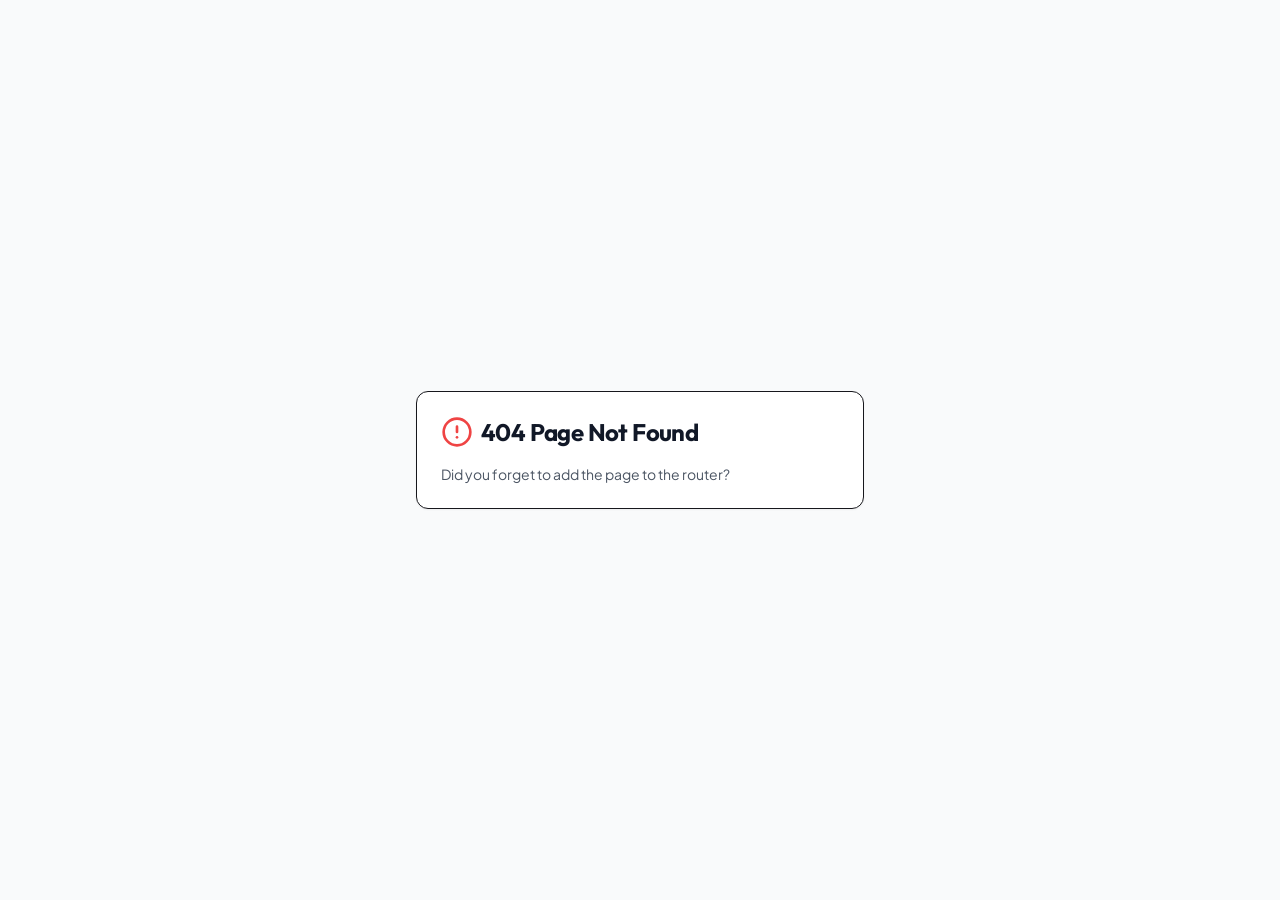
<file: index.html>
<!DOCTYPE html>
<html lang="en">
  <head>
    <meta charset="UTF-8" />

    <!-- Mobile Responsive -->
    <meta
      name="viewport"
      content="width=device-width, initial-scale=1.0, maximum-scale=1"
    />

    <!-- Favicon (FIXED PATH) -->
    <link rel="icon" type="image/png" href="./favicon.png" />

    <!-- Google Fonts -->
    <link rel="preconnect" href="https://fonts.googleapis.com" />
    <link rel="preconnect" href="https://fonts.gstatic.com" crossorigin />
    <link
      href="https://fonts.googleapis.com/css2?family=Architects+Daughter&family=DM+Sans:ital,opsz,wght@0,9..40,100..1000;1,9..40,100..1000&family=Fira+Code:wght@300..700&family=Geist+Mono:wght@100..900&family=Geist:wght@100..900&family=IBM+Plex+Mono:ital,wght@0,100;0,200;0,300;0,400;0,500;0,600;0,700;1,100;1,200;1,300;1,400;1,500;1,600;1,700&family=IBM+Plex+Sans:ital,wght@0,100..700;1,100..700&family=Inter:ital,opsz,wght@0,14..32,100..900;1,14..32,100..900&family=JetBrains+Mono:ital,wght@0,100..800;1,100..800&family=Libre+Baskerville:ital,wght@0,400;0,700;1,400&family=Lora:ital,wght@0,400..700;1,400..700&family=Merriweather:ital,opsz,wght@0,18..144,300..900;1,18..144,300..900&family=Montserrat:ital,wght@0,100..900;1,100..900&family=Open+Sans:ital,wght@0,300..800;1,300..800&family=Outfit:wght@100..900&family=Oxanium:wght@200..800&family=Playfair+Display:ital,wght@0,400..900;1,400..900&family=Plus+Jakarta+Sans:ital,wght@0,200..800;1,200..800&family=Poppins:ital,wght@0,100;0,200;0,300;0,400;0,500;0,600;0,700;0,800;0,900;1,100;1,200;1,300;1,400;1,500;1,600;1,700;1,800;1,900&family=Roboto+Mono:ital,wght@0,100..700;1,100..700&family=Roboto:ital,wght@0,100..900;1,100..900&family=Source+Code+Pro:ital,wght@0,200..900;1,200..900&family=Source+Serif+4:ital,opsz,wght@0,8..60,200..900;1,8..60,200..900&family=Space+Grotesk:wght@300..700&family=Space+Mono:ital,wght@0,400;0,700;1,400;1,700&display=swap"
      rel="stylesheet"
    />

    <!-- ✅ CSS (FIXED PATH) -->
    <link
      rel="stylesheet"
      crossorigin
      href="./assets/index-BCa-b7uH.css"
    />

    <!-- ✅ JS (FIXED PATH) -->
    <script
      type="module"
      crossorigin
      src="./assets/index-Ck8lSAXx.js"
    ></script>
  </head>

  <body>
    <div id="root"></div>
  </body>
</html>
</file>
<file: assets/index-BCa-b7uH.css>
@import"https://fonts.googleapis.com/css2?family=Outfit:wght@300;400;500;600;700;800&family=Plus+Jakarta+Sans:wght@400;500;600;700&display=swap";*,:before,:after{--tw-border-spacing-x: 0;--tw-border-spacing-y: 0;--tw-translate-x: 0;--tw-translate-y: 0;--tw-rotate: 0;--tw-skew-x: 0;--tw-skew-y: 0;--tw-scale-x: 1;--tw-scale-y: 1;--tw-pan-x: ;--tw-pan-y: ;--tw-pinch-zoom: ;--tw-scroll-snap-strictness: proximity;--tw-gradient-from-position: ;--tw-gradient-via-position: ;--tw-gradient-to-position: ;--tw-ordinal: ;--tw-slashed-zero: ;--tw-numeric-figure: ;--tw-numeric-spacing: ;--tw-numeric-fraction: ;--tw-ring-inset: ;--tw-ring-offset-width: 0px;--tw-ring-offset-color: #fff;--tw-ring-color: rgb(59 130 246 / .5);--tw-ring-offset-shadow: 0 0 #0000;--tw-ring-shadow: 0 0 #0000;--tw-shadow: 0 0 #0000;--tw-shadow-colored: 0 0 #0000;--tw-blur: ;--tw-brightness: ;--tw-contrast: ;--tw-grayscale: ;--tw-hue-rotate: ;--tw-invert: ;--tw-saturate: ;--tw-sepia: ;--tw-drop-shadow: ;--tw-backdrop-blur: ;--tw-backdrop-brightness: ;--tw-backdrop-contrast: ;--tw-backdrop-grayscale: ;--tw-backdrop-hue-rotate: ;--tw-backdrop-invert: ;--tw-backdrop-opacity: ;--tw-backdrop-saturate: ;--tw-backdrop-sepia: ;--tw-contain-size: ;--tw-contain-layout: ;--tw-contain-paint: ;--tw-contain-style: }::backdrop{--tw-border-spacing-x: 0;--tw-border-spacing-y: 0;--tw-translate-x: 0;--tw-translate-y: 0;--tw-rotate: 0;--tw-skew-x: 0;--tw-skew-y: 0;--tw-scale-x: 1;--tw-scale-y: 1;--tw-pan-x: ;--tw-pan-y: ;--tw-pinch-zoom: ;--tw-scroll-snap-strictness: proximity;--tw-gradient-from-position: ;--tw-gradient-via-position: ;--tw-gradient-to-position: ;--tw-ordinal: ;--tw-slashed-zero: ;--tw-numeric-figure: ;--tw-numeric-spacing: ;--tw-numeric-fraction: ;--tw-ring-inset: ;--tw-ring-offset-width: 0px;--tw-ring-offset-color: #fff;--tw-ring-color: rgb(59 130 246 / .5);--tw-ring-offset-shadow: 0 0 #0000;--tw-ring-shadow: 0 0 #0000;--tw-shadow: 0 0 #0000;--tw-shadow-colored: 0 0 #0000;--tw-blur: ;--tw-brightness: ;--tw-contrast: ;--tw-grayscale: ;--tw-hue-rotate: ;--tw-invert: ;--tw-saturate: ;--tw-sepia: ;--tw-drop-shadow: ;--tw-backdrop-blur: ;--tw-backdrop-brightness: ;--tw-backdrop-contrast: ;--tw-backdrop-grayscale: ;--tw-backdrop-hue-rotate: ;--tw-backdrop-invert: ;--tw-backdrop-opacity: ;--tw-backdrop-saturate: ;--tw-backdrop-sepia: ;--tw-contain-size: ;--tw-contain-layout: ;--tw-contain-paint: ;--tw-contain-style: }*,:before,:after{box-sizing:border-box;border-width:0;border-style:solid;border-color:#e5e7eb}:before,:after{--tw-content: ""}html,:host{line-height:1.5;-webkit-text-size-adjust:100%;-moz-tab-size:4;-o-tab-size:4;tab-size:4;font-family:var(--font-sans);font-feature-settings:normal;font-variation-settings:normal;-webkit-tap-highlight-color:transparent}body{margin:0;line-height:inherit}hr{height:0;color:inherit;border-top-width:1px}abbr:where([title]){-webkit-text-decoration:underline dotted;text-decoration:underline dotted}h1,h2,h3,h4,h5,h6{font-size:inherit;font-weight:inherit}a{color:inherit;text-decoration:inherit}b,strong{font-weight:bolder}code,kbd,samp,pre{font-family:var(--font-mono);font-feature-settings:normal;font-variation-settings:normal;font-size:1em}small{font-size:80%}sub,sup{font-size:75%;line-height:0;position:relative;vertical-align:baseline}sub{bottom:-.25em}sup{top:-.5em}table{text-indent:0;border-color:inherit;border-collapse:collapse}button,input,optgroup,select,textarea{font-family:inherit;font-feature-settings:inherit;font-variation-settings:inherit;font-size:100%;font-weight:inherit;line-height:inherit;letter-spacing:inherit;color:inherit;margin:0;padding:0}button,select{text-transform:none}button,input:where([type=button]),input:where([type=reset]),input:where([type=submit]){-webkit-appearance:button;background-color:transparent;background-image:none}:-moz-focusring{outline:auto}:-moz-ui-invalid{box-shadow:none}progress{vertical-align:baseline}::-webkit-inner-spin-button,::-webkit-outer-spin-button{height:auto}[type=search]{-webkit-appearance:textfield;outline-offset:-2px}::-webkit-search-decoration{-webkit-appearance:none}::-webkit-file-upload-button{-webkit-appearance:button;font:inherit}summary{display:list-item}blockquote,dl,dd,h1,h2,h3,h4,h5,h6,hr,figure,p,pre{margin:0}fieldset{margin:0;padding:0}legend{padding:0}ol,ul,menu{list-style:none;margin:0;padding:0}dialog{padding:0}textarea{resize:vertical}input::-moz-placeholder,textarea::-moz-placeholder{opacity:1;color:#9ca3af}input::placeholder,textarea::placeholder{opacity:1;color:#9ca3af}button,[role=button]{cursor:pointer}:disabled{cursor:default}img,svg,video,canvas,audio,iframe,embed,object{display:block;vertical-align:middle}img,video{max-width:100%;height:auto}[hidden]:where(:not([hidden=until-found])){display:none}body{--tw-bg-opacity: 1;background-color:hsl(var(--background) / var(--tw-bg-opacity, 1));--tw-text-opacity: 1;color:hsl(var(--foreground) / var(--tw-text-opacity, 1));-webkit-font-smoothing:antialiased;-moz-osx-font-smoothing:grayscale}body *::-moz-selection{background-color:hsl(var(--primary) / .2);--tw-text-opacity: 1;color:hsl(var(--primary) / var(--tw-text-opacity, 1))}body *::selection{background-color:hsl(var(--primary) / .2);--tw-text-opacity: 1;color:hsl(var(--primary) / var(--tw-text-opacity, 1))}body::-moz-selection{background-color:hsl(var(--primary) / .2);--tw-text-opacity: 1;color:hsl(var(--primary) / var(--tw-text-opacity, 1))}body::selection{background-color:hsl(var(--primary) / .2);--tw-text-opacity: 1;color:hsl(var(--primary) / var(--tw-text-opacity, 1))}body{font-family:var(--font-body)}h1,h2,h3,h4,h5,h6{font-family:var(--font-display);font-weight:700;letter-spacing:-.025em;--tw-text-opacity: 1;color:hsl(var(--secondary) / var(--tw-text-opacity, 1))}.container{width:100%}@media(min-width:640px){.container{max-width:640px}}@media(min-width:768px){.container{max-width:768px}}@media(min-width:1024px){.container{max-width:1024px}}@media(min-width:1280px){.container{max-width:1280px}}@media(min-width:1536px){.container{max-width:1536px}}.prose{color:var(--tw-prose-body);max-width:65ch}.prose :where(p):not(:where([class~=not-prose],[class~=not-prose] *)){margin-top:1.25em;margin-bottom:1.25em}.prose :where([class~=lead]):not(:where([class~=not-prose],[class~=not-prose] *)){color:var(--tw-prose-lead);font-size:1.25em;line-height:1.6;margin-top:1.2em;margin-bottom:1.2em}.prose :where(a):not(:where([class~=not-prose],[class~=not-prose] *)){color:var(--tw-prose-links);text-decoration:underline;font-weight:500}.prose :where(strong):not(:where([class~=not-prose],[class~=not-prose] *)){color:var(--tw-prose-bold);font-weight:600}.prose :where(a strong):not(:where([class~=not-prose],[class~=not-prose] *)){color:inherit}.prose :where(blockquote strong):not(:where([class~=not-prose],[class~=not-prose] *)){color:inherit}.prose :where(thead th strong):not(:where([class~=not-prose],[class~=not-prose] *)){color:inherit}.prose :where(ol):not(:where([class~=not-prose],[class~=not-prose] *)){list-style-type:decimal;margin-top:1.25em;margin-bottom:1.25em;padding-inline-start:1.625em}.prose :where(ol[type=A]):not(:where([class~=not-prose],[class~=not-prose] *)){list-style-type:upper-alpha}.prose :where(ol[type=a]):not(:where([class~=not-prose],[class~=not-prose] *)){list-style-type:lower-alpha}.prose :where(ol[type=A s]):not(:where([class~=not-prose],[class~=not-prose] *)){list-style-type:upper-alpha}.prose :where(ol[type=a s]):not(:where([class~=not-prose],[class~=not-prose] *)){list-style-type:lower-alpha}.prose :where(ol[type=I]):not(:where([class~=not-prose],[class~=not-prose] *)){list-style-type:upper-roman}.prose :where(ol[type=i]):not(:where([class~=not-prose],[class~=not-prose] *)){list-style-type:lower-roman}.prose :where(ol[type=I s]):not(:where([class~=not-prose],[class~=not-prose] *)){list-style-type:upper-roman}.prose :where(ol[type=i s]):not(:where([class~=not-prose],[class~=not-prose] *)){list-style-type:lower-roman}.prose :where(ol[type="1"]):not(:where([class~=not-prose],[class~=not-prose] *)){list-style-type:decimal}.prose :where(ul):not(:where([class~=not-prose],[class~=not-prose] *)){list-style-type:disc;margin-top:1.25em;margin-bottom:1.25em;padding-inline-start:1.625em}.prose :where(ol>li):not(:where([class~=not-prose],[class~=not-prose] *))::marker{font-weight:400;color:var(--tw-prose-counters)}.prose :where(ul>li):not(:where([class~=not-prose],[class~=not-prose] *))::marker{color:var(--tw-prose-bullets)}.prose :where(dt):not(:where([class~=not-prose],[class~=not-prose] *)){color:var(--tw-prose-headings);font-weight:600;margin-top:1.25em}.prose :where(hr):not(:where([class~=not-prose],[class~=not-prose] *)){border-color:var(--tw-prose-hr);border-top-width:1px;margin-top:3em;margin-bottom:3em}.prose :where(blockquote):not(:where([class~=not-prose],[class~=not-prose] *)){font-weight:500;font-style:italic;color:var(--tw-prose-quotes);border-inline-start-width:.25rem;border-inline-start-color:var(--tw-prose-quote-borders);quotes:"“""”""‘""’";margin-top:1.6em;margin-bottom:1.6em;padding-inline-start:1em}.prose :where(blockquote p:first-of-type):not(:where([class~=not-prose],[class~=not-prose] *)):before{content:open-quote}.prose :where(blockquote p:last-of-type):not(:where([class~=not-prose],[class~=not-prose] *)):after{content:close-quote}.prose :where(h1):not(:where([class~=not-prose],[class~=not-prose] *)){color:var(--tw-prose-headings);font-weight:800;font-size:2.25em;margin-top:0;margin-bottom:.8888889em;line-height:1.1111111}.prose :where(h1 strong):not(:where([class~=not-prose],[class~=not-prose] *)){font-weight:900;color:inherit}.prose :where(h2):not(:where([class~=not-prose],[class~=not-prose] *)){color:var(--tw-prose-headings);font-weight:700;font-size:1.5em;margin-top:2em;margin-bottom:1em;line-height:1.3333333}.prose :where(h2 strong):not(:where([class~=not-prose],[class~=not-prose] *)){font-weight:800;color:inherit}.prose :where(h3):not(:where([class~=not-prose],[class~=not-prose] *)){color:var(--tw-prose-headings);font-weight:600;font-size:1.25em;margin-top:1.6em;margin-bottom:.6em;line-height:1.6}.prose :where(h3 strong):not(:where([class~=not-prose],[class~=not-prose] *)){font-weight:700;color:inherit}.prose :where(h4):not(:where([class~=not-prose],[class~=not-prose] *)){color:var(--tw-prose-headings);font-weight:600;margin-top:1.5em;margin-bottom:.5em;line-height:1.5}.prose :where(h4 strong):not(:where([class~=not-prose],[class~=not-prose] *)){font-weight:700;color:inherit}.prose :where(img):not(:where([class~=not-prose],[class~=not-prose] *)){margin-top:2em;margin-bottom:2em}.prose :where(picture):not(:where([class~=not-prose],[class~=not-prose] *)){display:block;margin-top:2em;margin-bottom:2em}.prose :where(video):not(:where([class~=not-prose],[class~=not-prose] *)){margin-top:2em;margin-bottom:2em}.prose :where(kbd):not(:where([class~=not-prose],[class~=not-prose] *)){font-weight:500;font-family:inherit;color:var(--tw-prose-kbd);box-shadow:0 0 0 1px rgb(var(--tw-prose-kbd-shadows) / 10%),0 3px rgb(var(--tw-prose-kbd-shadows) / 10%);font-size:.875em;border-radius:.3125rem;padding-top:.1875em;padding-inline-end:.375em;padding-bottom:.1875em;padding-inline-start:.375em}.prose :where(code):not(:where([class~=not-prose],[class~=not-prose] *)){color:var(--tw-prose-code);font-weight:600;font-size:.875em}.prose :where(code):not(:where([class~=not-prose],[class~=not-prose] *)):before{content:"`"}.prose :where(code):not(:where([class~=not-prose],[class~=not-prose] *)):after{content:"`"}.prose :where(a code):not(:where([class~=not-prose],[class~=not-prose] *)){color:inherit}.prose :where(h1 code):not(:where([class~=not-prose],[class~=not-prose] *)){color:inherit}.prose :where(h2 code):not(:where([class~=not-prose],[class~=not-prose] *)){color:inherit;font-size:.875em}.prose :where(h3 code):not(:where([class~=not-prose],[class~=not-prose] *)){color:inherit;font-size:.9em}.prose :where(h4 code):not(:where([class~=not-prose],[class~=not-prose] *)){color:inherit}.prose :where(blockquote code):not(:where([class~=not-prose],[class~=not-prose] *)){color:inherit}.prose :where(thead th code):not(:where([class~=not-prose],[class~=not-prose] *)){color:inherit}.prose :where(pre):not(:where([class~=not-prose],[class~=not-prose] *)){color:var(--tw-prose-pre-code);background-color:var(--tw-prose-pre-bg);overflow-x:auto;font-weight:400;font-size:.875em;line-height:1.7142857;margin-top:1.7142857em;margin-bottom:1.7142857em;border-radius:.375rem;padding-top:.8571429em;padding-inline-end:1.1428571em;padding-bottom:.8571429em;padding-inline-start:1.1428571em}.prose :where(pre code):not(:where([class~=not-prose],[class~=not-prose] *)){background-color:transparent;border-width:0;border-radius:0;padding:0;font-weight:inherit;color:inherit;font-size:inherit;font-family:inherit;line-height:inherit}.prose :where(pre code):not(:where([class~=not-prose],[class~=not-prose] *)):before{content:none}.prose :where(pre code):not(:where([class~=not-prose],[class~=not-prose] *)):after{content:none}.prose :where(table):not(:where([class~=not-prose],[class~=not-prose] *)){width:100%;table-layout:auto;margin-top:2em;margin-bottom:2em;font-size:.875em;line-height:1.7142857}.prose :where(thead):not(:where([class~=not-prose],[class~=not-prose] *)){border-bottom-width:1px;border-bottom-color:var(--tw-prose-th-borders)}.prose :where(thead th):not(:where([class~=not-prose],[class~=not-prose] *)){color:var(--tw-prose-headings);font-weight:600;vertical-align:bottom;padding-inline-end:.5714286em;padding-bottom:.5714286em;padding-inline-start:.5714286em}.prose :where(tbody tr):not(:where([class~=not-prose],[class~=not-prose] *)){border-bottom-width:1px;border-bottom-color:var(--tw-prose-td-borders)}.prose :where(tbody tr:last-child):not(:where([class~=not-prose],[class~=not-prose] *)){border-bottom-width:0}.prose :where(tbody td):not(:where([class~=not-prose],[class~=not-prose] *)){vertical-align:baseline}.prose :where(tfoot):not(:where([class~=not-prose],[class~=not-prose] *)){border-top-width:1px;border-top-color:var(--tw-prose-th-borders)}.prose :where(tfoot td):not(:where([class~=not-prose],[class~=not-prose] *)){vertical-align:top}.prose :where(th,td):not(:where([class~=not-prose],[class~=not-prose] *)){text-align:start}.prose :where(figure>*):not(:where([class~=not-prose],[class~=not-prose] *)){margin-top:0;margin-bottom:0}.prose :where(figcaption):not(:where([class~=not-prose],[class~=not-prose] *)){color:var(--tw-prose-captions);font-size:.875em;line-height:1.4285714;margin-top:.8571429em}.prose{--tw-prose-body: #374151;--tw-prose-headings: #111827;--tw-prose-lead: #4b5563;--tw-prose-links: #111827;--tw-prose-bold: #111827;--tw-prose-counters: #6b7280;--tw-prose-bullets: #d1d5db;--tw-prose-hr: #e5e7eb;--tw-prose-quotes: #111827;--tw-prose-quote-borders: #e5e7eb;--tw-prose-captions: #6b7280;--tw-prose-kbd: #111827;--tw-prose-kbd-shadows: 17 24 39;--tw-prose-code: #111827;--tw-prose-pre-code: #e5e7eb;--tw-prose-pre-bg: #1f2937;--tw-prose-th-borders: #d1d5db;--tw-prose-td-borders: #e5e7eb;--tw-prose-invert-body: #d1d5db;--tw-prose-invert-headings: #fff;--tw-prose-invert-lead: #9ca3af;--tw-prose-invert-links: #fff;--tw-prose-invert-bold: #fff;--tw-prose-invert-counters: #9ca3af;--tw-prose-invert-bullets: #4b5563;--tw-prose-invert-hr: #374151;--tw-prose-invert-quotes: #f3f4f6;--tw-prose-invert-quote-borders: #374151;--tw-prose-invert-captions: #9ca3af;--tw-prose-invert-kbd: #fff;--tw-prose-invert-kbd-shadows: 255 255 255;--tw-prose-invert-code: #fff;--tw-prose-invert-pre-code: #d1d5db;--tw-prose-invert-pre-bg: rgb(0 0 0 / 50%);--tw-prose-invert-th-borders: #4b5563;--tw-prose-invert-td-borders: #374151;font-size:1rem;line-height:1.75}.prose :where(picture>img):not(:where([class~=not-prose],[class~=not-prose] *)){margin-top:0;margin-bottom:0}.prose :where(li):not(:where([class~=not-prose],[class~=not-prose] *)){margin-top:.5em;margin-bottom:.5em}.prose :where(ol>li):not(:where([class~=not-prose],[class~=not-prose] *)){padding-inline-start:.375em}.prose :where(ul>li):not(:where([class~=not-prose],[class~=not-prose] *)){padding-inline-start:.375em}.prose :where(.prose>ul>li p):not(:where([class~=not-prose],[class~=not-prose] *)){margin-top:.75em;margin-bottom:.75em}.prose :where(.prose>ul>li>p:first-child):not(:where([class~=not-prose],[class~=not-prose] *)){margin-top:1.25em}.prose :where(.prose>ul>li>p:last-child):not(:where([class~=not-prose],[class~=not-prose] *)){margin-bottom:1.25em}.prose :where(.prose>ol>li>p:first-child):not(:where([class~=not-prose],[class~=not-prose] *)){margin-top:1.25em}.prose :where(.prose>ol>li>p:last-child):not(:where([class~=not-prose],[class~=not-prose] *)){margin-bottom:1.25em}.prose :where(ul ul,ul ol,ol ul,ol ol):not(:where([class~=not-prose],[class~=not-prose] *)){margin-top:.75em;margin-bottom:.75em}.prose :where(dl):not(:where([class~=not-prose],[class~=not-prose] *)){margin-top:1.25em;margin-bottom:1.25em}.prose :where(dd):not(:where([class~=not-prose],[class~=not-prose] *)){margin-top:.5em;padding-inline-start:1.625em}.prose :where(hr+*):not(:where([class~=not-prose],[class~=not-prose] *)){margin-top:0}.prose :where(h2+*):not(:where([class~=not-prose],[class~=not-prose] *)){margin-top:0}.prose :where(h3+*):not(:where([class~=not-prose],[class~=not-prose] *)){margin-top:0}.prose :where(h4+*):not(:where([class~=not-prose],[class~=not-prose] *)){margin-top:0}.prose :where(thead th:first-child):not(:where([class~=not-prose],[class~=not-prose] *)){padding-inline-start:0}.prose :where(thead th:last-child):not(:where([class~=not-prose],[class~=not-prose] *)){padding-inline-end:0}.prose :where(tbody td,tfoot td):not(:where([class~=not-prose],[class~=not-prose] *)){padding-top:.5714286em;padding-inline-end:.5714286em;padding-bottom:.5714286em;padding-inline-start:.5714286em}.prose :where(tbody td:first-child,tfoot td:first-child):not(:where([class~=not-prose],[class~=not-prose] *)){padding-inline-start:0}.prose :where(tbody td:last-child,tfoot td:last-child):not(:where([class~=not-prose],[class~=not-prose] *)){padding-inline-end:0}.prose :where(figure):not(:where([class~=not-prose],[class~=not-prose] *)){margin-top:2em;margin-bottom:2em}.prose :where(.prose>:first-child):not(:where([class~=not-prose],[class~=not-prose] *)){margin-top:0}.prose :where(.prose>:last-child):not(:where([class~=not-prose],[class~=not-prose] *)){margin-bottom:0}.prose-slate{--tw-prose-body: #334155;--tw-prose-headings: #0f172a;--tw-prose-lead: #475569;--tw-prose-links: #0f172a;--tw-prose-bold: #0f172a;--tw-prose-counters: #64748b;--tw-prose-bullets: #cbd5e1;--tw-prose-hr: #e2e8f0;--tw-prose-quotes: #0f172a;--tw-prose-quote-borders: #e2e8f0;--tw-prose-captions: #64748b;--tw-prose-kbd: #0f172a;--tw-prose-kbd-shadows: 15 23 42;--tw-prose-code: #0f172a;--tw-prose-pre-code: #e2e8f0;--tw-prose-pre-bg: #1e293b;--tw-prose-th-borders: #cbd5e1;--tw-prose-td-borders: #e2e8f0;--tw-prose-invert-body: #cbd5e1;--tw-prose-invert-headings: #fff;--tw-prose-invert-lead: #94a3b8;--tw-prose-invert-links: #fff;--tw-prose-invert-bold: #fff;--tw-prose-invert-counters: #94a3b8;--tw-prose-invert-bullets: #475569;--tw-prose-invert-hr: #334155;--tw-prose-invert-quotes: #f1f5f9;--tw-prose-invert-quote-borders: #334155;--tw-prose-invert-captions: #94a3b8;--tw-prose-invert-kbd: #fff;--tw-prose-invert-kbd-shadows: 255 255 255;--tw-prose-invert-code: #fff;--tw-prose-invert-pre-code: #cbd5e1;--tw-prose-invert-pre-bg: rgb(0 0 0 / 50%);--tw-prose-invert-th-borders: #475569;--tw-prose-invert-td-borders: #334155}.sr-only{position:absolute;width:1px;height:1px;padding:0;margin:-1px;overflow:hidden;clip:rect(0,0,0,0);white-space:nowrap;border-width:0}.pointer-events-none{pointer-events:none}.pointer-events-auto{pointer-events:auto}.visible{visibility:visible}.invisible{visibility:hidden}.fixed{position:fixed}.absolute{position:absolute}.relative{position:relative}.sticky{position:sticky}.inset-0{inset:0}.inset-x-0{left:0;right:0}.inset-y-0{top:0;bottom:0}.-bottom-12{bottom:-3rem}.-left-12{left:-3rem}.-right-12{right:-3rem}.-right-2{right:-.5rem}.-top-12{top:-3rem}.-top-2{top:-.5rem}.bottom-0{bottom:0}.bottom-10{bottom:2.5rem}.bottom-20{bottom:5rem}.left-0{left:0}.left-1{left:.25rem}.left-1\/2{left:50%}.left-2{left:.5rem}.left-20{left:5rem}.left-4{left:1rem}.left-6{left:1.5rem}.left-\[50\%\]{left:50%}.right-0{right:0}.right-1{right:.25rem}.right-2{right:.5rem}.right-20{right:5rem}.right-3{right:.75rem}.right-4{right:1rem}.top-0{top:0}.top-1\.5{top:.375rem}.top-1\/2{top:50%}.top-2{top:.5rem}.top-20{top:5rem}.top-3\.5{top:.875rem}.top-4{top:1rem}.top-6{top:1.5rem}.top-\[1px\]{top:1px}.top-\[50\%\]{top:50%}.top-\[60\%\]{top:60%}.top-full{top:100%}.z-0{z-index:0}.z-10{z-index:10}.z-20{z-index:20}.z-50{z-index:50}.z-\[100\]{z-index:100}.z-\[1\]{z-index:1}.col-span-2{grid-column:span 2 / span 2}.row-span-2{grid-row:span 2 / span 2}.-mx-1{margin-left:-.25rem;margin-right:-.25rem}.mx-2{margin-left:.5rem;margin-right:.5rem}.mx-3\.5{margin-left:.875rem;margin-right:.875rem}.mx-4{margin-left:1rem;margin-right:1rem}.mx-auto{margin-left:auto;margin-right:auto}.my-0\.5{margin-top:.125rem;margin-bottom:.125rem}.my-1{margin-top:.25rem;margin-bottom:.25rem}.-ml-4{margin-left:-1rem}.-mt-4{margin-top:-1rem}.mb-1{margin-bottom:.25rem}.mb-10{margin-bottom:2.5rem}.mb-12{margin-bottom:3rem}.mb-16{margin-bottom:4rem}.mb-2{margin-bottom:.5rem}.mb-20{margin-bottom:5rem}.mb-32{margin-bottom:8rem}.mb-4{margin-bottom:1rem}.mb-6{margin-bottom:1.5rem}.mb-8{margin-bottom:2rem}.ml-1{margin-left:.25rem}.ml-12{margin-left:3rem}.ml-2{margin-left:.5rem}.ml-auto{margin-left:auto}.mr-0{margin-right:0}.mr-2{margin-right:.5rem}.mt-1{margin-top:.25rem}.mt-1\.5{margin-top:.375rem}.mt-2{margin-top:.5rem}.mt-24{margin-top:6rem}.mt-4{margin-top:1rem}.mt-60{margin-top:15rem}.mt-8{margin-top:2rem}.mt-auto{margin-top:auto}.block{display:block}.flex{display:flex}.inline-flex{display:inline-flex}.table{display:table}.grid{display:grid}.hidden{display:none}.aspect-\[16\/9\]{aspect-ratio:16/9}.aspect-square{aspect-ratio:1 / 1}.aspect-video{aspect-ratio:16 / 9}.size-4{width:1rem;height:1rem}.h-1\.5{height:.375rem}.h-10{height:2.5rem}.h-11{height:2.75rem}.h-12{height:3rem}.h-14{height:3.5rem}.h-16{height:4rem}.h-2{height:.5rem}.h-2\.5{height:.625rem}.h-20{height:5rem}.h-3{height:.75rem}.h-3\.5{height:.875rem}.h-32{height:8rem}.h-4{height:1rem}.h-5{height:1.25rem}.h-6{height:1.5rem}.h-7{height:1.75rem}.h-72{height:18rem}.h-8{height:2rem}.h-80{height:20rem}.h-9{height:2.25rem}.h-96{height:24rem}.h-\[1px\]{height:1px}.h-\[320px\]{height:320px}.h-\[var\(--radix-navigation-menu-viewport-height\)\]{height:var(--radix-navigation-menu-viewport-height)}.h-\[var\(--radix-select-trigger-height\)\]{height:var(--radix-select-trigger-height)}.h-auto{height:auto}.h-full{height:100%}.h-px{height:1px}.h-svh{height:100svh}.max-h-\[--radix-context-menu-content-available-height\]{max-height:var(--radix-context-menu-content-available-height)}.max-h-\[--radix-select-content-available-height\]{max-height:var(--radix-select-content-available-height)}.max-h-\[300px\]{max-height:300px}.max-h-\[var\(--radix-dropdown-menu-content-available-height\)\]{max-height:var(--radix-dropdown-menu-content-available-height)}.max-h-screen{max-height:100vh}.min-h-0{min-height:0px}.min-h-10{min-height:2.5rem}.min-h-8{min-height:2rem}.min-h-9{min-height:2.25rem}.min-h-\[80px\]{min-height:80px}.min-h-screen{min-height:100vh}.min-h-svh{min-height:100svh}.w-0{width:0px}.w-0\.5{width:.125rem}.w-1{width:.25rem}.w-1\/2{width:50%}.w-10{width:2.5rem}.w-11{width:2.75rem}.w-12{width:3rem}.w-16{width:4rem}.w-2{width:.5rem}.w-2\.5{width:.625rem}.w-20{width:5rem}.w-3{width:.75rem}.w-3\.5{width:.875rem}.w-3\/4{width:75%}.w-32{width:8rem}.w-4{width:1rem}.w-5{width:1.25rem}.w-6{width:1.5rem}.w-64{width:16rem}.w-7{width:1.75rem}.w-72{width:18rem}.w-8{width:2rem}.w-80{width:20rem}.w-9{width:2.25rem}.w-96{width:24rem}.w-\[100px\]{width:100px}.w-\[1px\]{width:1px}.w-\[var\(--sidebar-width\)\]{width:var(--sidebar-width)}.w-auto{width:auto}.w-full{width:100%}.w-max{width:-moz-max-content;width:max-content}.w-px{width:1px}.min-w-0{min-width:0px}.min-w-10{min-width:2.5rem}.min-w-11{min-width:2.75rem}.min-w-5{min-width:1.25rem}.min-w-9{min-width:2.25rem}.min-w-\[12rem\]{min-width:12rem}.min-w-\[8rem\]{min-width:8rem}.min-w-\[var\(--radix-select-trigger-width\)\]{min-width:var(--radix-select-trigger-width)}.max-w-2xl{max-width:42rem}.max-w-3xl{max-width:48rem}.max-w-4xl{max-width:56rem}.max-w-5xl{max-width:64rem}.max-w-6xl{max-width:72rem}.max-w-7xl{max-width:80rem}.max-w-\[var\(--skeleton-width\)\]{max-width:var(--skeleton-width)}.max-w-lg{max-width:32rem}.max-w-max{max-width:-moz-max-content;max-width:max-content}.max-w-md{max-width:28rem}.max-w-none{max-width:none}.max-w-xl{max-width:36rem}.max-w-xs{max-width:20rem}.flex-1{flex:1 1 0%}.shrink-0{flex-shrink:0}.flex-grow,.grow{flex-grow:1}.grow-0{flex-grow:0}.basis-full{flex-basis:100%}.caption-bottom{caption-side:bottom}.border-collapse{border-collapse:collapse}.origin-\[--radix-context-menu-content-transform-origin\]{transform-origin:var(--radix-context-menu-content-transform-origin)}.origin-\[--radix-dropdown-menu-content-transform-origin\]{transform-origin:var(--radix-dropdown-menu-content-transform-origin)}.origin-\[--radix-hover-card-content-transform-origin\]{transform-origin:var(--radix-hover-card-content-transform-origin)}.origin-\[--radix-menubar-content-transform-origin\]{transform-origin:var(--radix-menubar-content-transform-origin)}.origin-\[--radix-popover-content-transform-origin\]{transform-origin:var(--radix-popover-content-transform-origin)}.origin-\[--radix-select-content-transform-origin\]{transform-origin:var(--radix-select-content-transform-origin)}.origin-\[--radix-tooltip-content-transform-origin\]{transform-origin:var(--radix-tooltip-content-transform-origin)}.-translate-x-1\/2{--tw-translate-x: -50%;transform:translate(var(--tw-translate-x),var(--tw-translate-y)) rotate(var(--tw-rotate)) skew(var(--tw-skew-x)) skewY(var(--tw-skew-y)) scaleX(var(--tw-scale-x)) scaleY(var(--tw-scale-y))}.-translate-x-px{--tw-translate-x: -1px;transform:translate(var(--tw-translate-x),var(--tw-translate-y)) rotate(var(--tw-rotate)) skew(var(--tw-skew-x)) skewY(var(--tw-skew-y)) scaleX(var(--tw-scale-x)) scaleY(var(--tw-scale-y))}.-translate-y-1\/2{--tw-translate-y: -50%;transform:translate(var(--tw-translate-x),var(--tw-translate-y)) rotate(var(--tw-rotate)) skew(var(--tw-skew-x)) skewY(var(--tw-skew-y)) scaleX(var(--tw-scale-x)) scaleY(var(--tw-scale-y))}.translate-x-1\/2{--tw-translate-x: 50%;transform:translate(var(--tw-translate-x),var(--tw-translate-y)) rotate(var(--tw-rotate)) skew(var(--tw-skew-x)) skewY(var(--tw-skew-y)) scaleX(var(--tw-scale-x)) scaleY(var(--tw-scale-y))}.translate-x-\[-50\%\]{--tw-translate-x: -50%;transform:translate(var(--tw-translate-x),var(--tw-translate-y)) rotate(var(--tw-rotate)) skew(var(--tw-skew-x)) skewY(var(--tw-skew-y)) scaleX(var(--tw-scale-x)) scaleY(var(--tw-scale-y))}.translate-x-px{--tw-translate-x: 1px;transform:translate(var(--tw-translate-x),var(--tw-translate-y)) rotate(var(--tw-rotate)) skew(var(--tw-skew-x)) skewY(var(--tw-skew-y)) scaleX(var(--tw-scale-x)) scaleY(var(--tw-scale-y))}.translate-y-1\/2{--tw-translate-y: 50%;transform:translate(var(--tw-translate-x),var(--tw-translate-y)) rotate(var(--tw-rotate)) skew(var(--tw-skew-x)) skewY(var(--tw-skew-y)) scaleX(var(--tw-scale-x)) scaleY(var(--tw-scale-y))}.translate-y-\[-50\%\]{--tw-translate-y: -50%;transform:translate(var(--tw-translate-x),var(--tw-translate-y)) rotate(var(--tw-rotate)) skew(var(--tw-skew-x)) skewY(var(--tw-skew-y)) scaleX(var(--tw-scale-x)) scaleY(var(--tw-scale-y))}.rotate-45{--tw-rotate: 45deg;transform:translate(var(--tw-translate-x),var(--tw-translate-y)) rotate(var(--tw-rotate)) skew(var(--tw-skew-x)) skewY(var(--tw-skew-y)) scaleX(var(--tw-scale-x)) scaleY(var(--tw-scale-y))}.rotate-90{--tw-rotate: 90deg;transform:translate(var(--tw-translate-x),var(--tw-translate-y)) rotate(var(--tw-rotate)) skew(var(--tw-skew-x)) skewY(var(--tw-skew-y)) scaleX(var(--tw-scale-x)) scaleY(var(--tw-scale-y))}.transform{transform:translate(var(--tw-translate-x),var(--tw-translate-y)) rotate(var(--tw-rotate)) skew(var(--tw-skew-x)) skewY(var(--tw-skew-y)) scaleX(var(--tw-scale-x)) scaleY(var(--tw-scale-y))}@keyframes pulse{50%{opacity:.5}}.animate-pulse{animation:pulse 2s cubic-bezier(.4,0,.6,1) infinite}@keyframes spin{to{transform:rotate(360deg)}}.animate-spin{animation:spin 1s linear infinite}.cursor-default{cursor:default}.cursor-pointer{cursor:pointer}.touch-none{touch-action:none}.select-none{-webkit-user-select:none;-moz-user-select:none;user-select:none}.resize-none{resize:none}.list-disc{list-style-type:disc}.list-none{list-style-type:none}.grid-cols-1{grid-template-columns:repeat(1,minmax(0,1fr))}.grid-cols-2{grid-template-columns:repeat(2,minmax(0,1fr))}.grid-cols-4{grid-template-columns:repeat(4,minmax(0,1fr))}.flex-row{flex-direction:row}.flex-col{flex-direction:column}.flex-col-reverse{flex-direction:column-reverse}.flex-wrap{flex-wrap:wrap}.items-start{align-items:flex-start}.items-end{align-items:flex-end}.items-center{align-items:center}.items-stretch{align-items:stretch}.justify-center{justify-content:center}.justify-between{justify-content:space-between}.gap-1{gap:.25rem}.gap-1\.5{gap:.375rem}.gap-12{gap:3rem}.gap-16{gap:4rem}.gap-2{gap:.5rem}.gap-3{gap:.75rem}.gap-4{gap:1rem}.gap-6{gap:1.5rem}.gap-8{gap:2rem}.space-x-1>:not([hidden])~:not([hidden]){--tw-space-x-reverse: 0;margin-right:calc(.25rem * var(--tw-space-x-reverse));margin-left:calc(.25rem * calc(1 - var(--tw-space-x-reverse)))}.space-x-4>:not([hidden])~:not([hidden]){--tw-space-x-reverse: 0;margin-right:calc(1rem * var(--tw-space-x-reverse));margin-left:calc(1rem * calc(1 - var(--tw-space-x-reverse)))}.space-y-1>:not([hidden])~:not([hidden]){--tw-space-y-reverse: 0;margin-top:calc(.25rem * calc(1 - var(--tw-space-y-reverse)));margin-bottom:calc(.25rem * var(--tw-space-y-reverse))}.space-y-1\.5>:not([hidden])~:not([hidden]){--tw-space-y-reverse: 0;margin-top:calc(.375rem * calc(1 - var(--tw-space-y-reverse)));margin-bottom:calc(.375rem * var(--tw-space-y-reverse))}.space-y-12>:not([hidden])~:not([hidden]){--tw-space-y-reverse: 0;margin-top:calc(3rem * calc(1 - var(--tw-space-y-reverse)));margin-bottom:calc(3rem * var(--tw-space-y-reverse))}.space-y-2>:not([hidden])~:not([hidden]){--tw-space-y-reverse: 0;margin-top:calc(.5rem * calc(1 - var(--tw-space-y-reverse)));margin-bottom:calc(.5rem * var(--tw-space-y-reverse))}.space-y-3>:not([hidden])~:not([hidden]){--tw-space-y-reverse: 0;margin-top:calc(.75rem * calc(1 - var(--tw-space-y-reverse)));margin-bottom:calc(.75rem * var(--tw-space-y-reverse))}.space-y-4>:not([hidden])~:not([hidden]){--tw-space-y-reverse: 0;margin-top:calc(1rem * calc(1 - var(--tw-space-y-reverse)));margin-bottom:calc(1rem * var(--tw-space-y-reverse))}.space-y-40>:not([hidden])~:not([hidden]){--tw-space-y-reverse: 0;margin-top:calc(10rem * calc(1 - var(--tw-space-y-reverse)));margin-bottom:calc(10rem * var(--tw-space-y-reverse))}.space-y-6>:not([hidden])~:not([hidden]){--tw-space-y-reverse: 0;margin-top:calc(1.5rem * calc(1 - var(--tw-space-y-reverse)));margin-bottom:calc(1.5rem * var(--tw-space-y-reverse))}.space-y-8>:not([hidden])~:not([hidden]){--tw-space-y-reverse: 0;margin-top:calc(2rem * calc(1 - var(--tw-space-y-reverse)));margin-bottom:calc(2rem * var(--tw-space-y-reverse))}.overflow-auto{overflow:auto}.overflow-hidden{overflow:hidden}.overflow-y-auto{overflow-y:auto}.overflow-x-hidden{overflow-x:hidden}.truncate{overflow:hidden;text-overflow:ellipsis;white-space:nowrap}.whitespace-nowrap{white-space:nowrap}.whitespace-pre-wrap{white-space:pre-wrap}.break-words{overflow-wrap:break-word}.rounded-2xl{border-radius:1rem}.rounded-3xl{border-radius:1.5rem}.rounded-\[2px\]{border-radius:2px}.rounded-\[3rem\]{border-radius:3rem}.rounded-\[inherit\]{border-radius:inherit}.rounded-full{border-radius:9999px}.rounded-lg{border-radius:.5625rem}.rounded-md{border-radius:.375rem}.rounded-sm{border-radius:.1875rem}.rounded-xl{border-radius:.75rem}.rounded-t-\[10px\]{border-top-left-radius:10px;border-top-right-radius:10px}.rounded-tl-sm{border-top-left-radius:.1875rem}.border{border-width:1px}.border-2{border-width:2px}.border-4{border-width:4px}.border-\[1\.5px\]{border-width:1.5px}.border-y{border-top-width:1px;border-bottom-width:1px}.border-b{border-bottom-width:1px}.border-l{border-left-width:1px}.border-r{border-right-width:1px}.border-t{border-top-width:1px}.border-dashed{border-style:dashed}.border-none{border-style:none}.border-\[--color-border\]{border-color:var(--color-border)}.border-blue-100{--tw-border-opacity: 1;border-color:rgb(219 234 254 / var(--tw-border-opacity, 1))}.border-border{--tw-border-opacity: 1;border-color:hsl(var(--border) / var(--tw-border-opacity, 1))}.border-border\/50{border-color:hsl(var(--border) / .5)}.border-card-border{--tw-border-opacity: 1;border-color:hsl(var(--card-border) / var(--tw-border-opacity, 1))}.border-destructive{--tw-border-opacity: 1;border-color:hsl(var(--destructive) / var(--tw-border-opacity, 1))}.border-destructive-border{border-color:var(--destructive-border)}.border-destructive\/50{border-color:hsl(var(--destructive) / .5)}.border-emerald-100{--tw-border-opacity: 1;border-color:rgb(209 250 229 / var(--tw-border-opacity, 1))}.border-emerald-500{--tw-border-opacity: 1;border-color:rgb(16 185 129 / var(--tw-border-opacity, 1))}.border-indigo-100{--tw-border-opacity: 1;border-color:rgb(224 231 255 / var(--tw-border-opacity, 1))}.border-input{--tw-border-opacity: 1;border-color:hsl(var(--input) / var(--tw-border-opacity, 1))}.border-neutral-200{--tw-border-opacity: 1;border-color:rgb(229 229 229 / var(--tw-border-opacity, 1))}.border-primary{--tw-border-opacity: 1;border-color:hsl(var(--primary) / var(--tw-border-opacity, 1))}.border-primary-border{border-color:var(--primary-border)}.border-primary\/10{border-color:hsl(var(--primary) / .1)}.border-primary\/20{border-color:hsl(var(--primary) / .2)}.border-red-100{--tw-border-opacity: 1;border-color:rgb(254 226 226 / var(--tw-border-opacity, 1))}.border-secondary-border{border-color:var(--secondary-border)}.border-sidebar-border{--tw-border-opacity: 1;border-color:hsl(var(--sidebar-border) / var(--tw-border-opacity, 1))}.border-slate-100{--tw-border-opacity: 1;border-color:rgb(241 245 249 / var(--tw-border-opacity, 1))}.border-slate-200{--tw-border-opacity: 1;border-color:rgb(226 232 240 / var(--tw-border-opacity, 1))}.border-slate-300{--tw-border-opacity: 1;border-color:rgb(203 213 225 / var(--tw-border-opacity, 1))}.border-slate-50{--tw-border-opacity: 1;border-color:rgb(248 250 252 / var(--tw-border-opacity, 1))}.border-transparent{border-color:transparent}.border-white\/10{border-color:#ffffff1a}.border-white\/20{border-color:#fff3}.border-white\/5{border-color:#ffffff0d}.border-l-transparent{border-left-color:transparent}.border-t-primary{--tw-border-opacity: 1;border-top-color:hsl(var(--primary) / var(--tw-border-opacity, 1))}.border-t-transparent{border-top-color:transparent}.bg-\[\#fafafa\]{--tw-bg-opacity: 1;background-color:rgb(250 250 250 / var(--tw-bg-opacity, 1))}.bg-\[--color-bg\]{background-color:var(--color-bg)}.bg-accent{--tw-bg-opacity: 1;background-color:hsl(var(--accent) / var(--tw-bg-opacity, 1))}.bg-accent\/20{background-color:hsl(var(--accent) / .2)}.bg-background{--tw-bg-opacity: 1;background-color:hsl(var(--background) / var(--tw-bg-opacity, 1))}.bg-background\/80{background-color:hsl(var(--background) / .8)}.bg-black{--tw-bg-opacity: 1;background-color:rgb(0 0 0 / var(--tw-bg-opacity, 1))}.bg-black\/40{background-color:#0006}.bg-black\/80{background-color:#000c}.bg-blue-50{--tw-bg-opacity: 1;background-color:rgb(239 246 255 / var(--tw-bg-opacity, 1))}.bg-blue-500{--tw-bg-opacity: 1;background-color:rgb(59 130 246 / var(--tw-bg-opacity, 1))}.bg-blue-500\/10{background-color:#3b82f61a}.bg-blue-600{--tw-bg-opacity: 1;background-color:rgb(37 99 235 / var(--tw-bg-opacity, 1))}.bg-border{--tw-bg-opacity: 1;background-color:hsl(var(--border) / var(--tw-bg-opacity, 1))}.bg-card{--tw-bg-opacity: 1;background-color:hsl(var(--card) / var(--tw-bg-opacity, 1))}.bg-cyan-400\/20{background-color:#22d3ee33}.bg-destructive{--tw-bg-opacity: 1;background-color:hsl(var(--destructive) / var(--tw-bg-opacity, 1))}.bg-emerald-50\/50{background-color:#ecfdf580}.bg-emerald-500{--tw-bg-opacity: 1;background-color:rgb(16 185 129 / var(--tw-bg-opacity, 1))}.bg-foreground{--tw-bg-opacity: 1;background-color:hsl(var(--foreground) / var(--tw-bg-opacity, 1))}.bg-gray-50{--tw-bg-opacity: 1;background-color:rgb(249 250 251 / var(--tw-bg-opacity, 1))}.bg-indigo-50{--tw-bg-opacity: 1;background-color:rgb(238 242 255 / var(--tw-bg-opacity, 1))}.bg-indigo-600{--tw-bg-opacity: 1;background-color:rgb(79 70 229 / var(--tw-bg-opacity, 1))}.bg-muted{--tw-bg-opacity: 1;background-color:hsl(var(--muted) / var(--tw-bg-opacity, 1))}.bg-muted\/50{background-color:hsl(var(--muted) / .5)}.bg-neutral-100{--tw-bg-opacity: 1;background-color:rgb(245 245 245 / var(--tw-bg-opacity, 1))}.bg-neutral-200{--tw-bg-opacity: 1;background-color:rgb(229 229 229 / var(--tw-bg-opacity, 1))}.bg-orange-500{--tw-bg-opacity: 1;background-color:rgb(249 115 22 / var(--tw-bg-opacity, 1))}.bg-orange-500\/10{background-color:#f973161a}.bg-pink-500{--tw-bg-opacity: 1;background-color:rgb(236 72 153 / var(--tw-bg-opacity, 1))}.bg-pink-500\/10{background-color:#ec48991a}.bg-popover{--tw-bg-opacity: 1;background-color:hsl(var(--popover) / var(--tw-bg-opacity, 1))}.bg-primary{--tw-bg-opacity: 1;background-color:hsl(var(--primary) / var(--tw-bg-opacity, 1))}.bg-primary\/10{background-color:hsl(var(--primary) / .1)}.bg-primary\/20{background-color:hsl(var(--primary) / .2)}.bg-purple-500{--tw-bg-opacity: 1;background-color:rgb(168 85 247 / var(--tw-bg-opacity, 1))}.bg-purple-500\/10{background-color:#a855f71a}.bg-red-50{--tw-bg-opacity: 1;background-color:rgb(254 242 242 / var(--tw-bg-opacity, 1))}.bg-secondary{--tw-bg-opacity: 1;background-color:hsl(var(--secondary) / var(--tw-bg-opacity, 1))}.bg-secondary\/5{background-color:hsl(var(--secondary) / .05)}.bg-sidebar{--tw-bg-opacity: 1;background-color:hsl(var(--sidebar) / var(--tw-bg-opacity, 1))}.bg-sidebar-border{--tw-bg-opacity: 1;background-color:hsl(var(--sidebar-border) / var(--tw-bg-opacity, 1))}.bg-slate-100{--tw-bg-opacity: 1;background-color:rgb(241 245 249 / var(--tw-bg-opacity, 1))}.bg-slate-50{--tw-bg-opacity: 1;background-color:rgb(248 250 252 / var(--tw-bg-opacity, 1))}.bg-slate-50\/30{background-color:#f8fafc4d}.bg-slate-900{--tw-bg-opacity: 1;background-color:rgb(15 23 42 / var(--tw-bg-opacity, 1))}.bg-transparent{background-color:transparent}.bg-white{--tw-bg-opacity: 1;background-color:rgb(255 255 255 / var(--tw-bg-opacity, 1))}.bg-white\/10{background-color:#ffffff1a}.bg-white\/20{background-color:#fff3}.bg-white\/5{background-color:#ffffff0d}.bg-white\/50{background-color:#ffffff80}.bg-white\/80{background-color:#fffc}.bg-gradient-to-r{background-image:linear-gradient(to right,var(--tw-gradient-stops))}.from-blue-600{--tw-gradient-from: #2563eb var(--tw-gradient-from-position);--tw-gradient-to: rgb(37 99 235 / 0) var(--tw-gradient-to-position);--tw-gradient-stops: var(--tw-gradient-from), var(--tw-gradient-to)}.from-primary{--tw-gradient-from: hsl(var(--primary) / 1) var(--tw-gradient-from-position);--tw-gradient-to: hsl(var(--primary) / 0) var(--tw-gradient-to-position);--tw-gradient-stops: var(--tw-gradient-from), var(--tw-gradient-to)}.to-accent{--tw-gradient-to: hsl(var(--accent) / 1) var(--tw-gradient-to-position)}.to-cyan-400{--tw-gradient-to: #22d3ee var(--tw-gradient-to-position)}.bg-clip-text{-webkit-background-clip:text;background-clip:text}.fill-current{fill:currentColor}.p-0{padding:0}.p-1{padding:.25rem}.p-10{padding:2.5rem}.p-12{padding:3rem}.p-2{padding:.5rem}.p-3{padding:.75rem}.p-4{padding:1rem}.p-6{padding:1.5rem}.p-8{padding:2rem}.p-\[1px\]{padding:1px}.px-1{padding-left:.25rem;padding-right:.25rem}.px-1\.5{padding-left:.375rem;padding-right:.375rem}.px-10{padding-left:2.5rem;padding-right:2.5rem}.px-12{padding-left:3rem;padding-right:3rem}.px-2{padding-left:.5rem;padding-right:.5rem}.px-2\.5{padding-left:.625rem;padding-right:.625rem}.px-3{padding-left:.75rem;padding-right:.75rem}.px-4{padding-left:1rem;padding-right:1rem}.px-5{padding-left:1.25rem;padding-right:1.25rem}.px-6{padding-left:1.5rem;padding-right:1.5rem}.px-8{padding-left:2rem;padding-right:2rem}.py-0\.5{padding-top:.125rem;padding-bottom:.125rem}.py-1{padding-top:.25rem;padding-bottom:.25rem}.py-1\.5{padding-top:.375rem;padding-bottom:.375rem}.py-12{padding-top:3rem;padding-bottom:3rem}.py-2{padding-top:.5rem;padding-bottom:.5rem}.py-20{padding-top:5rem;padding-bottom:5rem}.py-24{padding-top:6rem;padding-bottom:6rem}.py-3{padding-top:.75rem;padding-bottom:.75rem}.py-32{padding-top:8rem;padding-bottom:8rem}.py-4{padding-top:1rem;padding-bottom:1rem}.py-6{padding-top:1.5rem;padding-bottom:1.5rem}.pb-12{padding-bottom:3rem}.pb-20{padding-bottom:5rem}.pb-24{padding-bottom:6rem}.pb-3{padding-bottom:.75rem}.pb-4{padding-bottom:1rem}.pb-8{padding-bottom:2rem}.pl-12{padding-left:3rem}.pl-2\.5{padding-left:.625rem}.pl-4{padding-left:1rem}.pl-6{padding-left:1.5rem}.pl-8{padding-left:2rem}.pr-2{padding-right:.5rem}.pr-2\.5{padding-right:.625rem}.pr-8{padding-right:2rem}.pt-0{padding-top:0}.pt-1{padding-top:.25rem}.pt-12{padding-top:3rem}.pt-16{padding-top:4rem}.pt-24{padding-top:6rem}.pt-3{padding-top:.75rem}.pt-32{padding-top:8rem}.pt-4{padding-top:1rem}.pt-6{padding-top:1.5rem}.text-left{text-align:left}.text-center{text-align:center}.text-right{text-align:right}.align-middle{vertical-align:middle}.font-body{font-family:var(--font-body)}.font-display{font-family:var(--font-display)}.font-mono{font-family:var(--font-mono)}.font-sans{font-family:var(--font-sans)}.text-2xl{font-size:1.5rem;line-height:2rem}.text-3xl{font-size:1.875rem;line-height:2.25rem}.text-4xl{font-size:2.25rem;line-height:2.5rem}.text-5xl{font-size:3rem;line-height:1}.text-6xl{font-size:3.75rem;line-height:1}.text-\[0\.8rem\]{font-size:.8rem}.text-\[10px\]{font-size:10px}.text-\[11px\]{font-size:11px}.text-\[15px\]{font-size:15px}.text-\[9px\]{font-size:9px}.text-base{font-size:1rem;line-height:1.5rem}.text-lg{font-size:1.125rem;line-height:1.75rem}.text-sm{font-size:.875rem;line-height:1.25rem}.text-xl{font-size:1.25rem;line-height:1.75rem}.text-xs{font-size:.75rem;line-height:1rem}.font-black{font-weight:900}.font-bold{font-weight:700}.font-light{font-weight:300}.font-medium{font-weight:500}.font-normal{font-weight:400}.font-semibold{font-weight:600}.uppercase{text-transform:uppercase}.italic{font-style:italic}.tabular-nums{--tw-numeric-spacing: tabular-nums;font-variant-numeric:var(--tw-ordinal) var(--tw-slashed-zero) var(--tw-numeric-figure) var(--tw-numeric-spacing) var(--tw-numeric-fraction)}.leading-\[0\.9\]{line-height:.9}.leading-none{line-height:1}.leading-relaxed{line-height:1.625}.leading-tight{line-height:1.25}.tracking-tight{letter-spacing:-.025em}.tracking-tighter{letter-spacing:-.05em}.tracking-wide{letter-spacing:.025em}.tracking-wider{letter-spacing:.05em}.tracking-widest{letter-spacing:.1em}.text-\[\#111\]{--tw-text-opacity: 1;color:rgb(17 17 17 / var(--tw-text-opacity, 1))}.text-\[\#1572B6\]{--tw-text-opacity: 1;color:rgb(21 114 182 / var(--tw-text-opacity, 1))}.text-\[\#3776AB\]{--tw-text-opacity: 1;color:rgb(55 118 171 / var(--tw-text-opacity, 1))}.text-\[\#E34F26\]{--tw-text-opacity: 1;color:rgb(227 79 38 / var(--tw-text-opacity, 1))}.text-\[\#F7DF1E\]{--tw-text-opacity: 1;color:rgb(247 223 30 / var(--tw-text-opacity, 1))}.text-accent-foreground{--tw-text-opacity: 1;color:hsl(var(--accent-foreground) / var(--tw-text-opacity, 1))}.text-black{--tw-text-opacity: 1;color:rgb(0 0 0 / var(--tw-text-opacity, 1))}.text-blue-100{--tw-text-opacity: 1;color:rgb(219 234 254 / var(--tw-text-opacity, 1))}.text-blue-500{--tw-text-opacity: 1;color:rgb(59 130 246 / var(--tw-text-opacity, 1))}.text-blue-600{--tw-text-opacity: 1;color:rgb(37 99 235 / var(--tw-text-opacity, 1))}.text-blue-700{--tw-text-opacity: 1;color:rgb(29 78 216 / var(--tw-text-opacity, 1))}.text-card-foreground{--tw-text-opacity: 1;color:hsl(var(--card-foreground) / var(--tw-text-opacity, 1))}.text-current{color:currentColor}.text-destructive{--tw-text-opacity: 1;color:hsl(var(--destructive) / var(--tw-text-opacity, 1))}.text-destructive-foreground{--tw-text-opacity: 1;color:hsl(var(--destructive-foreground) / var(--tw-text-opacity, 1))}.text-emerald-700\/50{color:#04785780}.text-foreground{--tw-text-opacity: 1;color:hsl(var(--foreground) / var(--tw-text-opacity, 1))}.text-foreground\/50{color:hsl(var(--foreground) / .5)}.text-gray-600{--tw-text-opacity: 1;color:rgb(75 85 99 / var(--tw-text-opacity, 1))}.text-gray-900{--tw-text-opacity: 1;color:rgb(17 24 39 / var(--tw-text-opacity, 1))}.text-indigo-600{--tw-text-opacity: 1;color:rgb(79 70 229 / var(--tw-text-opacity, 1))}.text-muted-foreground{--tw-text-opacity: 1;color:hsl(var(--muted-foreground) / var(--tw-text-opacity, 1))}.text-neutral-300{--tw-text-opacity: 1;color:rgb(212 212 212 / var(--tw-text-opacity, 1))}.text-neutral-400{--tw-text-opacity: 1;color:rgb(163 163 163 / var(--tw-text-opacity, 1))}.text-neutral-500{--tw-text-opacity: 1;color:rgb(115 115 115 / var(--tw-text-opacity, 1))}.text-orange-500{--tw-text-opacity: 1;color:rgb(249 115 22 / var(--tw-text-opacity, 1))}.text-pink-500{--tw-text-opacity: 1;color:rgb(236 72 153 / var(--tw-text-opacity, 1))}.text-popover-foreground{--tw-text-opacity: 1;color:hsl(var(--popover-foreground) / var(--tw-text-opacity, 1))}.text-primary{--tw-text-opacity: 1;color:hsl(var(--primary) / var(--tw-text-opacity, 1))}.text-primary-foreground{--tw-text-opacity: 1;color:hsl(var(--primary-foreground) / var(--tw-text-opacity, 1))}.text-primary-foreground\/70{color:hsl(var(--primary-foreground) / .7)}.text-primary\/40{color:hsl(var(--primary) / .4)}.text-primary\/60{color:hsl(var(--primary) / .6)}.text-purple-500{--tw-text-opacity: 1;color:rgb(168 85 247 / var(--tw-text-opacity, 1))}.text-red-400{--tw-text-opacity: 1;color:rgb(248 113 113 / var(--tw-text-opacity, 1))}.text-red-500{--tw-text-opacity: 1;color:rgb(239 68 68 / var(--tw-text-opacity, 1))}.text-secondary{--tw-text-opacity: 1;color:hsl(var(--secondary) / var(--tw-text-opacity, 1))}.text-secondary-foreground{--tw-text-opacity: 1;color:hsl(var(--secondary-foreground) / var(--tw-text-opacity, 1))}.text-secondary-foreground\/30{color:hsl(var(--secondary-foreground) / .3)}.text-secondary-foreground\/40{color:hsl(var(--secondary-foreground) / .4)}.text-secondary-foreground\/60{color:hsl(var(--secondary-foreground) / .6)}.text-secondary-foreground\/70{color:hsl(var(--secondary-foreground) / .7)}.text-secondary-foreground\/80{color:hsl(var(--secondary-foreground) / .8)}.text-sidebar-foreground{--tw-text-opacity: 1;color:hsl(var(--sidebar-foreground) / var(--tw-text-opacity, 1))}.text-sidebar-foreground\/70{color:hsl(var(--sidebar-foreground) / .7)}.text-slate-300{--tw-text-opacity: 1;color:rgb(203 213 225 / var(--tw-text-opacity, 1))}.text-slate-400{--tw-text-opacity: 1;color:rgb(148 163 184 / var(--tw-text-opacity, 1))}.text-slate-500{--tw-text-opacity: 1;color:rgb(100 116 139 / var(--tw-text-opacity, 1))}.text-slate-600{--tw-text-opacity: 1;color:rgb(71 85 105 / var(--tw-text-opacity, 1))}.text-slate-700{--tw-text-opacity: 1;color:rgb(51 65 85 / var(--tw-text-opacity, 1))}.text-slate-800{--tw-text-opacity: 1;color:rgb(30 41 59 / var(--tw-text-opacity, 1))}.text-slate-900{--tw-text-opacity: 1;color:rgb(15 23 42 / var(--tw-text-opacity, 1))}.text-transparent{color:transparent}.text-white{--tw-text-opacity: 1;color:rgb(255 255 255 / var(--tw-text-opacity, 1))}.line-through{text-decoration-line:line-through}.opacity-0{opacity:0}.opacity-10{opacity:.1}.opacity-50{opacity:.5}.opacity-60{opacity:.6}.opacity-70{opacity:.7}.opacity-90{opacity:.9}.shadow-2xl{--tw-shadow: 0 25px 50px -12px rgb(0 0 0 / .25);--tw-shadow-colored: 0 25px 50px -12px var(--tw-shadow-color);box-shadow:var(--tw-ring-offset-shadow, 0 0 #0000),var(--tw-ring-shadow, 0 0 #0000),var(--tw-shadow)}.shadow-\[0_0_0_1px_hsl\(var\(--sidebar-border\)\)\]{--tw-shadow: 0 0 0 1px hsl(var(--sidebar-border));--tw-shadow-colored: 0 0 0 1px var(--tw-shadow-color);box-shadow:var(--tw-ring-offset-shadow, 0 0 #0000),var(--tw-ring-shadow, 0 0 #0000),var(--tw-shadow)}.shadow-inner{--tw-shadow: inset 0 2px 4px 0 rgb(0 0 0 / .05);--tw-shadow-colored: inset 0 2px 4px 0 var(--tw-shadow-color);box-shadow:var(--tw-ring-offset-shadow, 0 0 #0000),var(--tw-ring-shadow, 0 0 #0000),var(--tw-shadow)}.shadow-lg{--tw-shadow: 0 10px 15px -3px rgb(0 0 0 / .1), 0 4px 6px -4px rgb(0 0 0 / .1);--tw-shadow-colored: 0 10px 15px -3px var(--tw-shadow-color), 0 4px 6px -4px var(--tw-shadow-color);box-shadow:var(--tw-ring-offset-shadow, 0 0 #0000),var(--tw-ring-shadow, 0 0 #0000),var(--tw-shadow)}.shadow-md{--tw-shadow: 0 4px 6px -1px rgb(0 0 0 / .1), 0 2px 4px -2px rgb(0 0 0 / .1);--tw-shadow-colored: 0 4px 6px -1px var(--tw-shadow-color), 0 2px 4px -2px var(--tw-shadow-color);box-shadow:var(--tw-ring-offset-shadow, 0 0 #0000),var(--tw-ring-shadow, 0 0 #0000),var(--tw-shadow)}.shadow-none{--tw-shadow: 0 0 #0000;--tw-shadow-colored: 0 0 #0000;box-shadow:var(--tw-ring-offset-shadow, 0 0 #0000),var(--tw-ring-shadow, 0 0 #0000),var(--tw-shadow)}.shadow-sm{--tw-shadow: 0 1px 2px 0 rgb(0 0 0 / .05);--tw-shadow-colored: 0 1px 2px 0 var(--tw-shadow-color);box-shadow:var(--tw-ring-offset-shadow, 0 0 #0000),var(--tw-ring-shadow, 0 0 #0000),var(--tw-shadow)}.shadow-xl{--tw-shadow: 0 20px 25px -5px rgb(0 0 0 / .1), 0 8px 10px -6px rgb(0 0 0 / .1);--tw-shadow-colored: 0 20px 25px -5px var(--tw-shadow-color), 0 8px 10px -6px var(--tw-shadow-color);box-shadow:var(--tw-ring-offset-shadow, 0 0 #0000),var(--tw-ring-shadow, 0 0 #0000),var(--tw-shadow)}.shadow-indigo-200{--tw-shadow-color: #c7d2fe;--tw-shadow: var(--tw-shadow-colored)}.shadow-primary\/20{--tw-shadow-color: hsl(var(--primary) / .2);--tw-shadow: var(--tw-shadow-colored)}.shadow-slate-900\/20{--tw-shadow-color: rgb(15 23 42 / .2);--tw-shadow: var(--tw-shadow-colored)}.outline-none{outline:2px solid transparent;outline-offset:2px}.outline{outline-style:solid}.outline-2{outline-width:2px}.outline-offset-2{outline-offset:2px}.outline-transparent{outline-color:transparent}.ring-0{--tw-ring-offset-shadow: var(--tw-ring-inset) 0 0 0 var(--tw-ring-offset-width) var(--tw-ring-offset-color);--tw-ring-shadow: var(--tw-ring-inset) 0 0 0 calc(0px + var(--tw-ring-offset-width)) var(--tw-ring-color);box-shadow:var(--tw-ring-offset-shadow),var(--tw-ring-shadow),var(--tw-shadow, 0 0 #0000)}.ring-2{--tw-ring-offset-shadow: var(--tw-ring-inset) 0 0 0 var(--tw-ring-offset-width) var(--tw-ring-offset-color);--tw-ring-shadow: var(--tw-ring-inset) 0 0 0 calc(2px + var(--tw-ring-offset-width)) var(--tw-ring-color);box-shadow:var(--tw-ring-offset-shadow),var(--tw-ring-shadow),var(--tw-shadow, 0 0 #0000)}.ring-4{--tw-ring-offset-shadow: var(--tw-ring-inset) 0 0 0 var(--tw-ring-offset-width) var(--tw-ring-offset-color);--tw-ring-shadow: var(--tw-ring-inset) 0 0 0 calc(4px + var(--tw-ring-offset-width)) var(--tw-ring-color);box-shadow:var(--tw-ring-offset-shadow),var(--tw-ring-shadow),var(--tw-shadow, 0 0 #0000)}.ring-ring{--tw-ring-opacity: 1;--tw-ring-color: hsl(var(--ring) / var(--tw-ring-opacity, 1))}.ring-sidebar-ring{--tw-ring-opacity: 1;--tw-ring-color: hsl(var(--sidebar-ring) / var(--tw-ring-opacity, 1))}.ring-white{--tw-ring-opacity: 1;--tw-ring-color: rgb(255 255 255 / var(--tw-ring-opacity, 1))}.ring-offset-background{--tw-ring-offset-color: hsl(var(--background) / 1)}.blur-\[100px\]{--tw-blur: blur(100px);filter:var(--tw-blur) var(--tw-brightness) var(--tw-contrast) var(--tw-grayscale) var(--tw-hue-rotate) var(--tw-invert) var(--tw-saturate) var(--tw-sepia) var(--tw-drop-shadow)}.blur-\[120px\]{--tw-blur: blur(120px);filter:var(--tw-blur) var(--tw-brightness) var(--tw-contrast) var(--tw-grayscale) var(--tw-hue-rotate) var(--tw-invert) var(--tw-saturate) var(--tw-sepia) var(--tw-drop-shadow)}.blur-\[80px\]{--tw-blur: blur(80px);filter:var(--tw-blur) var(--tw-brightness) var(--tw-contrast) var(--tw-grayscale) var(--tw-hue-rotate) var(--tw-invert) var(--tw-saturate) var(--tw-sepia) var(--tw-drop-shadow)}.filter{filter:var(--tw-blur) var(--tw-brightness) var(--tw-contrast) var(--tw-grayscale) var(--tw-hue-rotate) var(--tw-invert) var(--tw-saturate) var(--tw-sepia) var(--tw-drop-shadow)}.backdrop-blur-md{--tw-backdrop-blur: blur(12px);-webkit-backdrop-filter:var(--tw-backdrop-blur) var(--tw-backdrop-brightness) var(--tw-backdrop-contrast) var(--tw-backdrop-grayscale) var(--tw-backdrop-hue-rotate) var(--tw-backdrop-invert) var(--tw-backdrop-opacity) var(--tw-backdrop-saturate) var(--tw-backdrop-sepia);backdrop-filter:var(--tw-backdrop-blur) var(--tw-backdrop-brightness) var(--tw-backdrop-contrast) var(--tw-backdrop-grayscale) var(--tw-backdrop-hue-rotate) var(--tw-backdrop-invert) var(--tw-backdrop-opacity) var(--tw-backdrop-saturate) var(--tw-backdrop-sepia)}.backdrop-blur-sm{--tw-backdrop-blur: blur(4px);-webkit-backdrop-filter:var(--tw-backdrop-blur) var(--tw-backdrop-brightness) var(--tw-backdrop-contrast) var(--tw-backdrop-grayscale) var(--tw-backdrop-hue-rotate) var(--tw-backdrop-invert) var(--tw-backdrop-opacity) var(--tw-backdrop-saturate) var(--tw-backdrop-sepia);backdrop-filter:var(--tw-backdrop-blur) var(--tw-backdrop-brightness) var(--tw-backdrop-contrast) var(--tw-backdrop-grayscale) var(--tw-backdrop-hue-rotate) var(--tw-backdrop-invert) var(--tw-backdrop-opacity) var(--tw-backdrop-saturate) var(--tw-backdrop-sepia)}.transition{transition-property:color,background-color,border-color,text-decoration-color,fill,stroke,opacity,box-shadow,transform,filter,backdrop-filter;transition-timing-function:cubic-bezier(.4,0,.2,1);transition-duration:.15s}.transition-\[left\,right\,width\]{transition-property:left,right,width;transition-timing-function:cubic-bezier(.4,0,.2,1);transition-duration:.15s}.transition-\[margin\,opacity\]{transition-property:margin,opacity;transition-timing-function:cubic-bezier(.4,0,.2,1);transition-duration:.15s}.transition-\[width\,height\,padding\]{transition-property:width,height,padding;transition-timing-function:cubic-bezier(.4,0,.2,1);transition-duration:.15s}.transition-\[width\]{transition-property:width;transition-timing-function:cubic-bezier(.4,0,.2,1);transition-duration:.15s}.transition-all{transition-property:all;transition-timing-function:cubic-bezier(.4,0,.2,1);transition-duration:.15s}.transition-colors{transition-property:color,background-color,border-color,text-decoration-color,fill,stroke;transition-timing-function:cubic-bezier(.4,0,.2,1);transition-duration:.15s}.transition-opacity{transition-property:opacity;transition-timing-function:cubic-bezier(.4,0,.2,1);transition-duration:.15s}.transition-shadow{transition-property:box-shadow;transition-timing-function:cubic-bezier(.4,0,.2,1);transition-duration:.15s}.transition-transform{transition-property:transform;transition-timing-function:cubic-bezier(.4,0,.2,1);transition-duration:.15s}.duration-1000{transition-duration:1s}.duration-200{transition-duration:.2s}.duration-300{transition-duration:.3s}.duration-500{transition-duration:.5s}.ease-in-out{transition-timing-function:cubic-bezier(.4,0,.2,1)}.ease-linear{transition-timing-function:linear}@keyframes enter{0%{opacity:var(--tw-enter-opacity, 1);transform:translate3d(var(--tw-enter-translate-x, 0),var(--tw-enter-translate-y, 0),0) scale3d(var(--tw-enter-scale, 1),var(--tw-enter-scale, 1),var(--tw-enter-scale, 1)) rotate(var(--tw-enter-rotate, 0))}}@keyframes exit{to{opacity:var(--tw-exit-opacity, 1);transform:translate3d(var(--tw-exit-translate-x, 0),var(--tw-exit-translate-y, 0),0) scale3d(var(--tw-exit-scale, 1),var(--tw-exit-scale, 1),var(--tw-exit-scale, 1)) rotate(var(--tw-exit-rotate, 0))}}.animate-in{animation-name:enter;animation-duration:.15s;--tw-enter-opacity: initial;--tw-enter-scale: initial;--tw-enter-rotate: initial;--tw-enter-translate-x: initial;--tw-enter-translate-y: initial}.fade-in-0{--tw-enter-opacity: 0}.fade-in-80{--tw-enter-opacity: .8}.zoom-in-95{--tw-enter-scale: .95}.slide-in-from-top{--tw-enter-translate-y: -100%}.duration-1000{animation-duration:1s}.duration-200{animation-duration:.2s}.duration-300{animation-duration:.3s}.duration-500{animation-duration:.5s}.ease-in-out{animation-timing-function:cubic-bezier(.4,0,.2,1)}.ease-linear{animation-timing-function:linear}.\[border-color\:var\(--badge-outline\)\]{border-color:var(--badge-outline)}.\[border-color\:var\(--button-outline\)\]{border-color:var(--button-outline)}:root{--font-display: "Outfit", sans-serif;--font-body: "Plus Jakarta Sans", sans-serif;--background: 240 10% 98%;--foreground: 240 10% 10%;--primary: 255 85% 58%;--primary-foreground: 0 0% 100%;--secondary: 240 4% 16%;--secondary-foreground: 0 0% 98%;--muted: 240 5% 90%;--muted-foreground: 240 4% 46%;--accent: 280 85% 65%;--accent-foreground: 0 0% 100%;--destructive: 0 84% 60%;--destructive-foreground: 0 0% 98%;--border: 240 6% 90%;--input: 240 6% 90%;--ring: 255 85% 58%;--card: 0 0% 100%;--card-foreground: 240 10% 10%;--radius: 1rem}.selection\:bg-black *::-moz-selection{--tw-bg-opacity: 1;background-color:rgb(0 0 0 / var(--tw-bg-opacity, 1))}.selection\:bg-black *::selection{--tw-bg-opacity: 1;background-color:rgb(0 0 0 / var(--tw-bg-opacity, 1))}.selection\:bg-blue-600 *::-moz-selection{--tw-bg-opacity: 1;background-color:rgb(37 99 235 / var(--tw-bg-opacity, 1))}.selection\:bg-blue-600 *::selection{--tw-bg-opacity: 1;background-color:rgb(37 99 235 / var(--tw-bg-opacity, 1))}.selection\:text-white *::-moz-selection{--tw-text-opacity: 1;color:rgb(255 255 255 / var(--tw-text-opacity, 1))}.selection\:text-white *::selection{--tw-text-opacity: 1;color:rgb(255 255 255 / var(--tw-text-opacity, 1))}.selection\:bg-black::-moz-selection{--tw-bg-opacity: 1;background-color:rgb(0 0 0 / var(--tw-bg-opacity, 1))}.selection\:bg-black::selection{--tw-bg-opacity: 1;background-color:rgb(0 0 0 / var(--tw-bg-opacity, 1))}.selection\:bg-blue-600::-moz-selection{--tw-bg-opacity: 1;background-color:rgb(37 99 235 / var(--tw-bg-opacity, 1))}.selection\:bg-blue-600::selection{--tw-bg-opacity: 1;background-color:rgb(37 99 235 / var(--tw-bg-opacity, 1))}.selection\:text-white::-moz-selection{--tw-text-opacity: 1;color:rgb(255 255 255 / var(--tw-text-opacity, 1))}.selection\:text-white::selection{--tw-text-opacity: 1;color:rgb(255 255 255 / var(--tw-text-opacity, 1))}.file\:border-0::file-selector-button{border-width:0px}.file\:bg-transparent::file-selector-button{background-color:transparent}.file\:text-sm::file-selector-button{font-size:.875rem;line-height:1.25rem}.file\:font-medium::file-selector-button{font-weight:500}.file\:text-foreground::file-selector-button{--tw-text-opacity: 1;color:hsl(var(--foreground) / var(--tw-text-opacity, 1))}.placeholder\:text-muted-foreground::-moz-placeholder{--tw-text-opacity: 1;color:hsl(var(--muted-foreground) / var(--tw-text-opacity, 1))}.placeholder\:text-muted-foreground::placeholder{--tw-text-opacity: 1;color:hsl(var(--muted-foreground) / var(--tw-text-opacity, 1))}.placeholder\:text-white\/30::-moz-placeholder{color:#ffffff4d}.placeholder\:text-white\/30::placeholder{color:#ffffff4d}.after\:pointer-events-none:after{content:var(--tw-content);pointer-events:none}.after\:absolute:after{content:var(--tw-content);position:absolute}.after\:-inset-2:after{content:var(--tw-content);inset:-.5rem}.after\:inset-0:after{content:var(--tw-content);inset:0}.after\:inset-y-0:after{content:var(--tw-content);top:0;bottom:0}.after\:left-1\/2:after{content:var(--tw-content);left:50%}.after\:block:after{content:var(--tw-content);display:block}.after\:w-1:after{content:var(--tw-content);width:.25rem}.after\:w-\[2px\]:after{content:var(--tw-content);width:2px}.after\:-translate-x-1\/2:after{content:var(--tw-content);--tw-translate-x: -50%;transform:translate(var(--tw-translate-x),var(--tw-translate-y)) rotate(var(--tw-rotate)) skew(var(--tw-skew-x)) skewY(var(--tw-skew-y)) scaleX(var(--tw-scale-x)) scaleY(var(--tw-scale-y))}.after\:rounded-full:after{content:var(--tw-content);border-radius:9999px}.after\:border:after{content:var(--tw-content);border-width:1px}.after\:border-black\/10:after{content:var(--tw-content);border-color:#0000001a}.after\:content-\[\'\'\]:after{--tw-content: "";content:var(--tw-content)}.first\:rounded-l-md:first-child{border-top-left-radius:.375rem;border-bottom-left-radius:.375rem}.first\:border-l:first-child{border-left-width:1px}.last\:rounded-r-md:last-child{border-top-right-radius:.375rem;border-bottom-right-radius:.375rem}.last\:border-0:last-child{border-width:0px}.focus-within\:relative:focus-within{position:relative}.focus-within\:z-20:focus-within{z-index:20}.hover\:scale-105:hover{--tw-scale-x: 1.05;--tw-scale-y: 1.05;transform:translate(var(--tw-translate-x),var(--tw-translate-y)) rotate(var(--tw-rotate)) skew(var(--tw-skew-x)) skewY(var(--tw-skew-y)) scaleX(var(--tw-scale-x)) scaleY(var(--tw-scale-y))}.hover\:scale-110:hover{--tw-scale-x: 1.1;--tw-scale-y: 1.1;transform:translate(var(--tw-translate-x),var(--tw-translate-y)) rotate(var(--tw-rotate)) skew(var(--tw-skew-x)) skewY(var(--tw-skew-y)) scaleX(var(--tw-scale-x)) scaleY(var(--tw-scale-y))}.hover\:border-primary:hover{--tw-border-opacity: 1;border-color:hsl(var(--primary) / var(--tw-border-opacity, 1))}.hover\:border-primary\/20:hover{border-color:hsl(var(--primary) / .2)}.hover\:bg-accent:hover{--tw-bg-opacity: 1;background-color:hsl(var(--accent) / var(--tw-bg-opacity, 1))}.hover\:bg-black:hover{--tw-bg-opacity: 1;background-color:rgb(0 0 0 / var(--tw-bg-opacity, 1))}.hover\:bg-blue-50:hover{--tw-bg-opacity: 1;background-color:rgb(239 246 255 / var(--tw-bg-opacity, 1))}.hover\:bg-blue-700:hover{--tw-bg-opacity: 1;background-color:rgb(29 78 216 / var(--tw-bg-opacity, 1))}.hover\:bg-destructive\/10:hover{background-color:hsl(var(--destructive) / .1)}.hover\:bg-destructive\/5:hover{background-color:hsl(var(--destructive) / .05)}.hover\:bg-indigo-100:hover{--tw-bg-opacity: 1;background-color:rgb(224 231 255 / var(--tw-bg-opacity, 1))}.hover\:bg-indigo-700:hover{--tw-bg-opacity: 1;background-color:rgb(67 56 202 / var(--tw-bg-opacity, 1))}.hover\:bg-muted:hover{--tw-bg-opacity: 1;background-color:hsl(var(--muted) / var(--tw-bg-opacity, 1))}.hover\:bg-muted\/50:hover{background-color:hsl(var(--muted) / .5)}.hover\:bg-neutral-800:hover{--tw-bg-opacity: 1;background-color:rgb(38 38 38 / var(--tw-bg-opacity, 1))}.hover\:bg-primary:hover{--tw-bg-opacity: 1;background-color:hsl(var(--primary) / var(--tw-bg-opacity, 1))}.hover\:bg-primary\/5:hover{background-color:hsl(var(--primary) / .05)}.hover\:bg-red-100:hover{--tw-bg-opacity: 1;background-color:rgb(254 226 226 / var(--tw-bg-opacity, 1))}.hover\:bg-secondary:hover{--tw-bg-opacity: 1;background-color:hsl(var(--secondary) / var(--tw-bg-opacity, 1))}.hover\:bg-sidebar-accent:hover{--tw-bg-opacity: 1;background-color:hsl(var(--sidebar-accent) / var(--tw-bg-opacity, 1))}.hover\:bg-slate-100:hover{--tw-bg-opacity: 1;background-color:rgb(241 245 249 / var(--tw-bg-opacity, 1))}.hover\:bg-slate-50:hover{--tw-bg-opacity: 1;background-color:rgb(248 250 252 / var(--tw-bg-opacity, 1))}.hover\:bg-slate-800:hover{--tw-bg-opacity: 1;background-color:rgb(30 41 59 / var(--tw-bg-opacity, 1))}.hover\:bg-transparent:hover{background-color:transparent}.hover\:bg-white:hover{--tw-bg-opacity: 1;background-color:rgb(255 255 255 / var(--tw-bg-opacity, 1))}.hover\:text-accent-foreground:hover{--tw-text-opacity: 1;color:hsl(var(--accent-foreground) / var(--tw-text-opacity, 1))}.hover\:text-blue-600:hover{--tw-text-opacity: 1;color:rgb(37 99 235 / var(--tw-text-opacity, 1))}.hover\:text-destructive:hover{--tw-text-opacity: 1;color:hsl(var(--destructive) / var(--tw-text-opacity, 1))}.hover\:text-foreground:hover{--tw-text-opacity: 1;color:hsl(var(--foreground) / var(--tw-text-opacity, 1))}.hover\:text-muted-foreground:hover{--tw-text-opacity: 1;color:hsl(var(--muted-foreground) / var(--tw-text-opacity, 1))}.hover\:text-primary:hover{--tw-text-opacity: 1;color:hsl(var(--primary) / var(--tw-text-opacity, 1))}.hover\:text-primary-foreground:hover{--tw-text-opacity: 1;color:hsl(var(--primary-foreground) / var(--tw-text-opacity, 1))}.hover\:text-sidebar-accent-foreground:hover{--tw-text-opacity: 1;color:hsl(var(--sidebar-accent-foreground) / var(--tw-text-opacity, 1))}.hover\:text-slate-900:hover{--tw-text-opacity: 1;color:rgb(15 23 42 / var(--tw-text-opacity, 1))}.hover\:text-white:hover{--tw-text-opacity: 1;color:rgb(255 255 255 / var(--tw-text-opacity, 1))}.hover\:underline:hover{text-decoration-line:underline}.hover\:opacity-100:hover{opacity:1}.hover\:shadow-\[0_0_0_1px_hsl\(var\(--sidebar-accent\)\)\]:hover{--tw-shadow: 0 0 0 1px hsl(var(--sidebar-accent));--tw-shadow-colored: 0 0 0 1px var(--tw-shadow-color);box-shadow:var(--tw-ring-offset-shadow, 0 0 #0000),var(--tw-ring-shadow, 0 0 #0000),var(--tw-shadow)}.hover\:shadow-lg:hover{--tw-shadow: 0 10px 15px -3px rgb(0 0 0 / .1), 0 4px 6px -4px rgb(0 0 0 / .1);--tw-shadow-colored: 0 10px 15px -3px var(--tw-shadow-color), 0 4px 6px -4px var(--tw-shadow-color);box-shadow:var(--tw-ring-offset-shadow, 0 0 #0000),var(--tw-ring-shadow, 0 0 #0000),var(--tw-shadow)}.hover\:shadow-md:hover{--tw-shadow: 0 4px 6px -1px rgb(0 0 0 / .1), 0 2px 4px -2px rgb(0 0 0 / .1);--tw-shadow-colored: 0 4px 6px -1px var(--tw-shadow-color), 0 2px 4px -2px var(--tw-shadow-color);box-shadow:var(--tw-ring-offset-shadow, 0 0 #0000),var(--tw-ring-shadow, 0 0 #0000),var(--tw-shadow)}.hover\:shadow-xl:hover{--tw-shadow: 0 20px 25px -5px rgb(0 0 0 / .1), 0 8px 10px -6px rgb(0 0 0 / .1);--tw-shadow-colored: 0 20px 25px -5px var(--tw-shadow-color), 0 8px 10px -6px var(--tw-shadow-color);box-shadow:var(--tw-ring-offset-shadow, 0 0 #0000),var(--tw-ring-shadow, 0 0 #0000),var(--tw-shadow)}.hover\:after\:bg-sidebar-border:hover:after{content:var(--tw-content);--tw-bg-opacity: 1;background-color:hsl(var(--sidebar-border) / var(--tw-bg-opacity, 1))}.focus\:bg-accent:focus{--tw-bg-opacity: 1;background-color:hsl(var(--accent) / var(--tw-bg-opacity, 1))}.focus\:bg-primary:focus{--tw-bg-opacity: 1;background-color:hsl(var(--primary) / var(--tw-bg-opacity, 1))}.focus\:text-accent-foreground:focus{--tw-text-opacity: 1;color:hsl(var(--accent-foreground) / var(--tw-text-opacity, 1))}.focus\:text-primary-foreground:focus{--tw-text-opacity: 1;color:hsl(var(--primary-foreground) / var(--tw-text-opacity, 1))}.focus\:opacity-100:focus{opacity:1}.focus\:outline-none:focus{outline:2px solid transparent;outline-offset:2px}.focus\:ring-2:focus{--tw-ring-offset-shadow: var(--tw-ring-inset) 0 0 0 var(--tw-ring-offset-width) var(--tw-ring-offset-color);--tw-ring-shadow: var(--tw-ring-inset) 0 0 0 calc(2px + var(--tw-ring-offset-width)) var(--tw-ring-color);box-shadow:var(--tw-ring-offset-shadow),var(--tw-ring-shadow),var(--tw-shadow, 0 0 #0000)}.focus\:ring-primary:focus{--tw-ring-opacity: 1;--tw-ring-color: hsl(var(--primary) / var(--tw-ring-opacity, 1))}.focus\:ring-ring:focus{--tw-ring-opacity: 1;--tw-ring-color: hsl(var(--ring) / var(--tw-ring-opacity, 1))}.focus\:ring-offset-2:focus{--tw-ring-offset-width: 2px}.focus-visible\:outline-none:focus-visible{outline:2px solid transparent;outline-offset:2px}.focus-visible\:ring-1:focus-visible{--tw-ring-offset-shadow: var(--tw-ring-inset) 0 0 0 var(--tw-ring-offset-width) var(--tw-ring-offset-color);--tw-ring-shadow: var(--tw-ring-inset) 0 0 0 calc(1px + var(--tw-ring-offset-width)) var(--tw-ring-color);box-shadow:var(--tw-ring-offset-shadow),var(--tw-ring-shadow),var(--tw-shadow, 0 0 #0000)}.focus-visible\:ring-2:focus-visible{--tw-ring-offset-shadow: var(--tw-ring-inset) 0 0 0 var(--tw-ring-offset-width) var(--tw-ring-offset-color);--tw-ring-shadow: var(--tw-ring-inset) 0 0 0 calc(2px + var(--tw-ring-offset-width)) var(--tw-ring-color);box-shadow:var(--tw-ring-offset-shadow),var(--tw-ring-shadow),var(--tw-shadow, 0 0 #0000)}.focus-visible\:ring-primary:focus-visible{--tw-ring-opacity: 1;--tw-ring-color: hsl(var(--primary) / var(--tw-ring-opacity, 1))}.focus-visible\:ring-ring:focus-visible{--tw-ring-opacity: 1;--tw-ring-color: hsl(var(--ring) / var(--tw-ring-opacity, 1))}.focus-visible\:ring-offset-1:focus-visible{--tw-ring-offset-width: 1px}.focus-visible\:ring-offset-2:focus-visible{--tw-ring-offset-width: 2px}.focus-visible\:ring-offset-background:focus-visible{--tw-ring-offset-color: hsl(var(--background) / 1)}.active\:scale-95:active{--tw-scale-x: .95;--tw-scale-y: .95;transform:translate(var(--tw-translate-x),var(--tw-translate-y)) rotate(var(--tw-rotate)) skew(var(--tw-skew-x)) skewY(var(--tw-skew-y)) scaleX(var(--tw-scale-x)) scaleY(var(--tw-scale-y))}.active\:bg-sidebar-accent:active{--tw-bg-opacity: 1;background-color:hsl(var(--sidebar-accent) / var(--tw-bg-opacity, 1))}.active\:text-sidebar-accent-foreground:active{--tw-text-opacity: 1;color:hsl(var(--sidebar-accent-foreground) / var(--tw-text-opacity, 1))}.active\:shadow-none:active{--tw-shadow: 0 0 #0000;--tw-shadow-colored: 0 0 #0000;box-shadow:var(--tw-ring-offset-shadow, 0 0 #0000),var(--tw-ring-shadow, 0 0 #0000),var(--tw-shadow)}.disabled\:pointer-events-none:disabled{pointer-events:none}.disabled\:cursor-not-allowed:disabled{cursor:not-allowed}.disabled\:opacity-50:disabled{opacity:.5}.group\/menu-item:focus-within .group-focus-within\/menu-item\:opacity-100{opacity:1}.group:hover .group-hover\:ml-0{margin-left:0}.group:hover .group-hover\:translate-x-1{--tw-translate-x: .25rem;transform:translate(var(--tw-translate-x),var(--tw-translate-y)) rotate(var(--tw-rotate)) skew(var(--tw-skew-x)) skewY(var(--tw-skew-y)) scaleX(var(--tw-scale-x)) scaleY(var(--tw-scale-y))}.group:hover .group-hover\:scale-105{--tw-scale-x: 1.05;--tw-scale-y: 1.05;transform:translate(var(--tw-translate-x),var(--tw-translate-y)) rotate(var(--tw-rotate)) skew(var(--tw-skew-x)) skewY(var(--tw-skew-y)) scaleX(var(--tw-scale-x)) scaleY(var(--tw-scale-y))}.group:hover .group-hover\:scale-110{--tw-scale-x: 1.1;--tw-scale-y: 1.1;transform:translate(var(--tw-translate-x),var(--tw-translate-y)) rotate(var(--tw-rotate)) skew(var(--tw-skew-x)) skewY(var(--tw-skew-y)) scaleX(var(--tw-scale-x)) scaleY(var(--tw-scale-y))}.group:hover .group-hover\:border-black{--tw-border-opacity: 1;border-color:rgb(0 0 0 / var(--tw-border-opacity, 1))}.group:hover .group-hover\:text-primary{--tw-text-opacity: 1;color:hsl(var(--primary) / var(--tw-text-opacity, 1))}.group\/menu-item:hover .group-hover\/menu-item\:opacity-100,.group:hover .group-hover\:opacity-100{opacity:1}.group.destructive .group-\[\.destructive\]\:border-muted\/40{border-color:hsl(var(--muted) / .4)}.group.destructive .group-\[\.destructive\]\:text-red-300{--tw-text-opacity: 1;color:rgb(252 165 165 / var(--tw-text-opacity, 1))}.group.destructive .group-\[\.destructive\]\:hover\:border-destructive\/30:hover{border-color:hsl(var(--destructive) / .3)}.group.destructive .group-\[\.destructive\]\:hover\:bg-destructive:hover{--tw-bg-opacity: 1;background-color:hsl(var(--destructive) / var(--tw-bg-opacity, 1))}.group.destructive .group-\[\.destructive\]\:hover\:text-destructive-foreground:hover{--tw-text-opacity: 1;color:hsl(var(--destructive-foreground) / var(--tw-text-opacity, 1))}.group.destructive .group-\[\.destructive\]\:hover\:text-red-50:hover{--tw-text-opacity: 1;color:rgb(254 242 242 / var(--tw-text-opacity, 1))}.group.destructive .group-\[\.destructive\]\:focus\:ring-destructive:focus{--tw-ring-opacity: 1;--tw-ring-color: hsl(var(--destructive) / var(--tw-ring-opacity, 1))}.group.destructive .group-\[\.destructive\]\:focus\:ring-red-400:focus{--tw-ring-opacity: 1;--tw-ring-color: rgb(248 113 113 / var(--tw-ring-opacity, 1))}.group.destructive .group-\[\.destructive\]\:focus\:ring-offset-red-600:focus{--tw-ring-offset-color: #dc2626}.peer\/menu-button:hover~.peer-hover\/menu-button\:text-sidebar-accent-foreground{--tw-text-opacity: 1;color:hsl(var(--sidebar-accent-foreground) / var(--tw-text-opacity, 1))}.peer:disabled~.peer-disabled\:cursor-not-allowed{cursor:not-allowed}.peer:disabled~.peer-disabled\:opacity-70{opacity:.7}.has-\[\:disabled\]\:opacity-50:has(:disabled){opacity:.5}.aria-disabled\:pointer-events-none[aria-disabled=true]{pointer-events:none}.aria-disabled\:opacity-50[aria-disabled=true]{opacity:.5}.aria-selected\:bg-accent[aria-selected=true]{--tw-bg-opacity: 1;background-color:hsl(var(--accent) / var(--tw-bg-opacity, 1))}.aria-selected\:bg-accent\/50[aria-selected=true]{background-color:hsl(var(--accent) / .5)}.aria-selected\:text-accent-foreground[aria-selected=true]{--tw-text-opacity: 1;color:hsl(var(--accent-foreground) / var(--tw-text-opacity, 1))}.aria-selected\:text-muted-foreground[aria-selected=true]{--tw-text-opacity: 1;color:hsl(var(--muted-foreground) / var(--tw-text-opacity, 1))}.aria-selected\:opacity-100[aria-selected=true]{opacity:1}.data-\[disabled\=true\]\:pointer-events-none[data-disabled=true],.data-\[disabled\]\:pointer-events-none[data-disabled]{pointer-events:none}.data-\[panel-group-direction\=vertical\]\:h-px[data-panel-group-direction=vertical]{height:1px}.data-\[panel-group-direction\=vertical\]\:w-full[data-panel-group-direction=vertical]{width:100%}.data-\[side\=bottom\]\:translate-y-1[data-side=bottom]{--tw-translate-y: .25rem;transform:translate(var(--tw-translate-x),var(--tw-translate-y)) rotate(var(--tw-rotate)) skew(var(--tw-skew-x)) skewY(var(--tw-skew-y)) scaleX(var(--tw-scale-x)) scaleY(var(--tw-scale-y))}.data-\[side\=left\]\:-translate-x-1[data-side=left]{--tw-translate-x: -.25rem;transform:translate(var(--tw-translate-x),var(--tw-translate-y)) rotate(var(--tw-rotate)) skew(var(--tw-skew-x)) skewY(var(--tw-skew-y)) scaleX(var(--tw-scale-x)) scaleY(var(--tw-scale-y))}.data-\[side\=right\]\:translate-x-1[data-side=right]{--tw-translate-x: .25rem;transform:translate(var(--tw-translate-x),var(--tw-translate-y)) rotate(var(--tw-rotate)) skew(var(--tw-skew-x)) skewY(var(--tw-skew-y)) scaleX(var(--tw-scale-x)) scaleY(var(--tw-scale-y))}.data-\[side\=top\]\:-translate-y-1[data-side=top]{--tw-translate-y: -.25rem;transform:translate(var(--tw-translate-x),var(--tw-translate-y)) rotate(var(--tw-rotate)) skew(var(--tw-skew-x)) skewY(var(--tw-skew-y)) scaleX(var(--tw-scale-x)) scaleY(var(--tw-scale-y))}.data-\[state\=checked\]\:translate-x-5[data-state=checked]{--tw-translate-x: 1.25rem;transform:translate(var(--tw-translate-x),var(--tw-translate-y)) rotate(var(--tw-rotate)) skew(var(--tw-skew-x)) skewY(var(--tw-skew-y)) scaleX(var(--tw-scale-x)) scaleY(var(--tw-scale-y))}.data-\[state\=unchecked\]\:translate-x-0[data-state=unchecked],.data-\[swipe\=cancel\]\:translate-x-0[data-swipe=cancel]{--tw-translate-x: 0px;transform:translate(var(--tw-translate-x),var(--tw-translate-y)) rotate(var(--tw-rotate)) skew(var(--tw-skew-x)) skewY(var(--tw-skew-y)) scaleX(var(--tw-scale-x)) scaleY(var(--tw-scale-y))}.data-\[swipe\=end\]\:translate-x-\[var\(--radix-toast-swipe-end-x\)\][data-swipe=end]{--tw-translate-x: var(--radix-toast-swipe-end-x);transform:translate(var(--tw-translate-x),var(--tw-translate-y)) rotate(var(--tw-rotate)) skew(var(--tw-skew-x)) skewY(var(--tw-skew-y)) scaleX(var(--tw-scale-x)) scaleY(var(--tw-scale-y))}.data-\[swipe\=move\]\:translate-x-\[var\(--radix-toast-swipe-move-x\)\][data-swipe=move]{--tw-translate-x: var(--radix-toast-swipe-move-x);transform:translate(var(--tw-translate-x),var(--tw-translate-y)) rotate(var(--tw-rotate)) skew(var(--tw-skew-x)) skewY(var(--tw-skew-y)) scaleX(var(--tw-scale-x)) scaleY(var(--tw-scale-y))}@keyframes accordion-up{0%{height:var(--radix-accordion-content-height)}to{height:0}}.data-\[state\=closed\]\:animate-accordion-up[data-state=closed]{animation:accordion-up .2s ease-out}@keyframes accordion-down{0%{height:0}to{height:var(--radix-accordion-content-height)}}.data-\[state\=open\]\:animate-accordion-down[data-state=open]{animation:accordion-down .2s ease-out}.data-\[panel-group-direction\=vertical\]\:flex-col[data-panel-group-direction=vertical]{flex-direction:column}.data-\[active\=true\]\:bg-sidebar-accent[data-active=true]{--tw-bg-opacity: 1;background-color:hsl(var(--sidebar-accent) / var(--tw-bg-opacity, 1))}.data-\[selected\=\'true\'\]\:bg-accent[data-selected=true]{--tw-bg-opacity: 1;background-color:hsl(var(--accent) / var(--tw-bg-opacity, 1))}.data-\[state\=active\]\:bg-background[data-state=active]{--tw-bg-opacity: 1;background-color:hsl(var(--background) / var(--tw-bg-opacity, 1))}.data-\[state\=checked\]\:bg-primary[data-state=checked]{--tw-bg-opacity: 1;background-color:hsl(var(--primary) / var(--tw-bg-opacity, 1))}.data-\[state\=on\]\:bg-accent[data-state=on],.data-\[state\=open\]\:bg-accent[data-state=open]{--tw-bg-opacity: 1;background-color:hsl(var(--accent) / var(--tw-bg-opacity, 1))}.data-\[state\=open\]\:bg-accent\/50[data-state=open]{background-color:hsl(var(--accent) / .5)}.data-\[state\=open\]\:bg-secondary[data-state=open]{--tw-bg-opacity: 1;background-color:hsl(var(--secondary) / var(--tw-bg-opacity, 1))}.data-\[state\=selected\]\:bg-muted[data-state=selected]{--tw-bg-opacity: 1;background-color:hsl(var(--muted) / var(--tw-bg-opacity, 1))}.data-\[state\=unchecked\]\:bg-input[data-state=unchecked]{--tw-bg-opacity: 1;background-color:hsl(var(--input) / var(--tw-bg-opacity, 1))}.data-\[active\=true\]\:font-medium[data-active=true]{font-weight:500}.data-\[active\=true\]\:text-sidebar-accent-foreground[data-active=true]{--tw-text-opacity: 1;color:hsl(var(--sidebar-accent-foreground) / var(--tw-text-opacity, 1))}.data-\[placeholder\]\:text-muted-foreground[data-placeholder]{--tw-text-opacity: 1;color:hsl(var(--muted-foreground) / var(--tw-text-opacity, 1))}.data-\[selected\=true\]\:text-accent-foreground[data-selected=true]{--tw-text-opacity: 1;color:hsl(var(--accent-foreground) / var(--tw-text-opacity, 1))}.data-\[state\=active\]\:text-foreground[data-state=active]{--tw-text-opacity: 1;color:hsl(var(--foreground) / var(--tw-text-opacity, 1))}.data-\[state\=checked\]\:text-primary-foreground[data-state=checked]{--tw-text-opacity: 1;color:hsl(var(--primary-foreground) / var(--tw-text-opacity, 1))}.data-\[state\=on\]\:text-accent-foreground[data-state=on],.data-\[state\=open\]\:text-accent-foreground[data-state=open]{--tw-text-opacity: 1;color:hsl(var(--accent-foreground) / var(--tw-text-opacity, 1))}.data-\[state\=open\]\:text-muted-foreground[data-state=open]{--tw-text-opacity: 1;color:hsl(var(--muted-foreground) / var(--tw-text-opacity, 1))}.data-\[disabled\=true\]\:opacity-50[data-disabled=true],.data-\[disabled\]\:opacity-50[data-disabled]{opacity:.5}.data-\[state\=open\]\:opacity-100[data-state=open]{opacity:1}.data-\[state\=active\]\:shadow-sm[data-state=active]{--tw-shadow: 0 1px 2px 0 rgb(0 0 0 / .05);--tw-shadow-colored: 0 1px 2px 0 var(--tw-shadow-color);box-shadow:var(--tw-ring-offset-shadow, 0 0 #0000),var(--tw-ring-shadow, 0 0 #0000),var(--tw-shadow)}.data-\[swipe\=move\]\:transition-none[data-swipe=move]{transition-property:none}.data-\[state\=closed\]\:duration-300[data-state=closed]{transition-duration:.3s}.data-\[state\=open\]\:duration-500[data-state=open]{transition-duration:.5s}.data-\[motion\^\=from-\]\:animate-in[data-motion^=from-],.data-\[state\=open\]\:animate-in[data-state=open],.data-\[state\=visible\]\:animate-in[data-state=visible]{animation-name:enter;animation-duration:.15s;--tw-enter-opacity: initial;--tw-enter-scale: initial;--tw-enter-rotate: initial;--tw-enter-translate-x: initial;--tw-enter-translate-y: initial}.data-\[motion\^\=to-\]\:animate-out[data-motion^=to-],.data-\[state\=closed\]\:animate-out[data-state=closed],.data-\[state\=hidden\]\:animate-out[data-state=hidden],.data-\[swipe\=end\]\:animate-out[data-swipe=end]{animation-name:exit;animation-duration:.15s;--tw-exit-opacity: initial;--tw-exit-scale: initial;--tw-exit-rotate: initial;--tw-exit-translate-x: initial;--tw-exit-translate-y: initial}.data-\[motion\^\=from-\]\:fade-in[data-motion^=from-]{--tw-enter-opacity: 0}.data-\[motion\^\=to-\]\:fade-out[data-motion^=to-],.data-\[state\=closed\]\:fade-out-0[data-state=closed]{--tw-exit-opacity: 0}.data-\[state\=closed\]\:fade-out-80[data-state=closed]{--tw-exit-opacity: .8}.data-\[state\=hidden\]\:fade-out[data-state=hidden]{--tw-exit-opacity: 0}.data-\[state\=open\]\:fade-in-0[data-state=open],.data-\[state\=visible\]\:fade-in[data-state=visible]{--tw-enter-opacity: 0}.data-\[state\=closed\]\:zoom-out-95[data-state=closed]{--tw-exit-scale: .95}.data-\[state\=open\]\:zoom-in-90[data-state=open]{--tw-enter-scale: .9}.data-\[state\=open\]\:zoom-in-95[data-state=open]{--tw-enter-scale: .95}.data-\[motion\=from-end\]\:slide-in-from-right-52[data-motion=from-end]{--tw-enter-translate-x: 13rem}.data-\[motion\=from-start\]\:slide-in-from-left-52[data-motion=from-start]{--tw-enter-translate-x: -13rem}.data-\[motion\=to-end\]\:slide-out-to-right-52[data-motion=to-end]{--tw-exit-translate-x: 13rem}.data-\[motion\=to-start\]\:slide-out-to-left-52[data-motion=to-start]{--tw-exit-translate-x: -13rem}.data-\[side\=bottom\]\:slide-in-from-top-2[data-side=bottom]{--tw-enter-translate-y: -.5rem}.data-\[side\=left\]\:slide-in-from-right-2[data-side=left]{--tw-enter-translate-x: .5rem}.data-\[side\=right\]\:slide-in-from-left-2[data-side=right]{--tw-enter-translate-x: -.5rem}.data-\[side\=top\]\:slide-in-from-bottom-2[data-side=top]{--tw-enter-translate-y: .5rem}.data-\[state\=closed\]\:slide-out-to-bottom[data-state=closed]{--tw-exit-translate-y: 100%}.data-\[state\=closed\]\:slide-out-to-left[data-state=closed]{--tw-exit-translate-x: -100%}.data-\[state\=closed\]\:slide-out-to-left-1\/2[data-state=closed]{--tw-exit-translate-x: -50%}.data-\[state\=closed\]\:slide-out-to-right[data-state=closed],.data-\[state\=closed\]\:slide-out-to-right-full[data-state=closed]{--tw-exit-translate-x: 100%}.data-\[state\=closed\]\:slide-out-to-top[data-state=closed]{--tw-exit-translate-y: -100%}.data-\[state\=closed\]\:slide-out-to-top-\[48\%\][data-state=closed]{--tw-exit-translate-y: -48%}.data-\[state\=open\]\:slide-in-from-bottom[data-state=open]{--tw-enter-translate-y: 100%}.data-\[state\=open\]\:slide-in-from-left[data-state=open]{--tw-enter-translate-x: -100%}.data-\[state\=open\]\:slide-in-from-left-1\/2[data-state=open]{--tw-enter-translate-x: -50%}.data-\[state\=open\]\:slide-in-from-right[data-state=open]{--tw-enter-translate-x: 100%}.data-\[state\=open\]\:slide-in-from-top[data-state=open]{--tw-enter-translate-y: -100%}.data-\[state\=open\]\:slide-in-from-top-\[48\%\][data-state=open]{--tw-enter-translate-y: -48%}.data-\[state\=open\]\:slide-in-from-top-full[data-state=open]{--tw-enter-translate-y: -100%}.data-\[state\=closed\]\:duration-300[data-state=closed]{animation-duration:.3s}.data-\[state\=open\]\:duration-500[data-state=open]{animation-duration:.5s}.data-\[panel-group-direction\=vertical\]\:after\:left-0[data-panel-group-direction=vertical]:after{content:var(--tw-content);left:0}.data-\[panel-group-direction\=vertical\]\:after\:h-1[data-panel-group-direction=vertical]:after{content:var(--tw-content);height:.25rem}.data-\[panel-group-direction\=vertical\]\:after\:w-full[data-panel-group-direction=vertical]:after{content:var(--tw-content);width:100%}.data-\[panel-group-direction\=vertical\]\:after\:-translate-y-1\/2[data-panel-group-direction=vertical]:after{content:var(--tw-content);--tw-translate-y: -50%;transform:translate(var(--tw-translate-x),var(--tw-translate-y)) rotate(var(--tw-rotate)) skew(var(--tw-skew-x)) skewY(var(--tw-skew-y)) scaleX(var(--tw-scale-x)) scaleY(var(--tw-scale-y))}.data-\[panel-group-direction\=vertical\]\:after\:translate-x-0[data-panel-group-direction=vertical]:after{content:var(--tw-content);--tw-translate-x: 0px;transform:translate(var(--tw-translate-x),var(--tw-translate-y)) rotate(var(--tw-rotate)) skew(var(--tw-skew-x)) skewY(var(--tw-skew-y)) scaleX(var(--tw-scale-x)) scaleY(var(--tw-scale-y))}.data-\[state\=open\]\:hover\:bg-accent:hover[data-state=open]{--tw-bg-opacity: 1;background-color:hsl(var(--accent) / var(--tw-bg-opacity, 1))}.data-\[state\=open\]\:hover\:bg-sidebar-accent:hover[data-state=open]{--tw-bg-opacity: 1;background-color:hsl(var(--sidebar-accent) / var(--tw-bg-opacity, 1))}.data-\[state\=open\]\:hover\:text-sidebar-accent-foreground:hover[data-state=open]{--tw-text-opacity: 1;color:hsl(var(--sidebar-accent-foreground) / var(--tw-text-opacity, 1))}.data-\[state\=open\]\:focus\:bg-accent:focus[data-state=open]{--tw-bg-opacity: 1;background-color:hsl(var(--accent) / var(--tw-bg-opacity, 1))}.group[data-collapsible=offcanvas] .group-data-\[collapsible\=offcanvas\]\:left-\[calc\(var\(--sidebar-width\)\*-1\)\]{left:calc(var(--sidebar-width) * -1)}.group[data-collapsible=offcanvas] .group-data-\[collapsible\=offcanvas\]\:right-\[calc\(var\(--sidebar-width\)\*-1\)\]{right:calc(var(--sidebar-width) * -1)}.group[data-side=left] .group-data-\[side\=left\]\:-right-4{right:-1rem}.group[data-side=right] .group-data-\[side\=right\]\:left-0{left:0}.group[data-collapsible=icon] .group-data-\[collapsible\=icon\]\:-mt-8{margin-top:-2rem}.group[data-collapsible=icon] .group-data-\[collapsible\=icon\]\:hidden{display:none}.group[data-collapsible=icon] .group-data-\[collapsible\=icon\]\:w-\[calc\(var\(--sidebar-width-icon\)\+var\(--spacing-4\)\)\]{width:calc(var(--sidebar-width-icon) + var(--spacing-4))}.group[data-collapsible=icon] .group-data-\[collapsible\=icon\]\:w-\[calc\(var\(--sidebar-width-icon\)\+var\(--spacing-4\)\+2px\)\]{width:calc(var(--sidebar-width-icon) + var(--spacing-4) + 2px)}.group[data-collapsible=icon] .group-data-\[collapsible\=icon\]\:w-\[var\(--sidebar-width-icon\)\]{width:var(--sidebar-width-icon)}.group[data-collapsible=offcanvas] .group-data-\[collapsible\=offcanvas\]\:w-0{width:0px}.group[data-collapsible=offcanvas] .group-data-\[collapsible\=offcanvas\]\:translate-x-0{--tw-translate-x: 0px;transform:translate(var(--tw-translate-x),var(--tw-translate-y)) rotate(var(--tw-rotate)) skew(var(--tw-skew-x)) skewY(var(--tw-skew-y)) scaleX(var(--tw-scale-x)) scaleY(var(--tw-scale-y))}.group[data-side=right] .group-data-\[side\=right\]\:rotate-180,.group[data-state=open] .group-data-\[state\=open\]\:rotate-180{--tw-rotate: 180deg;transform:translate(var(--tw-translate-x),var(--tw-translate-y)) rotate(var(--tw-rotate)) skew(var(--tw-skew-x)) skewY(var(--tw-skew-y)) scaleX(var(--tw-scale-x)) scaleY(var(--tw-scale-y))}.group[data-collapsible=icon] .group-data-\[collapsible\=icon\]\:overflow-hidden{overflow:hidden}.group[data-variant=floating] .group-data-\[variant\=floating\]\:rounded-lg{border-radius:.5625rem}.group[data-variant=floating] .group-data-\[variant\=floating\]\:border{border-width:1px}.group[data-side=left] .group-data-\[side\=left\]\:border-r{border-right-width:1px}.group[data-side=right] .group-data-\[side\=right\]\:border-l{border-left-width:1px}.group[data-variant=floating] .group-data-\[variant\=floating\]\:border-sidebar-border{--tw-border-opacity: 1;border-color:hsl(var(--sidebar-border) / var(--tw-border-opacity, 1))}.group[data-collapsible=icon] .group-data-\[collapsible\=icon\]\:opacity-0{opacity:0}.group[data-variant=floating] .group-data-\[variant\=floating\]\:shadow-sm{--tw-shadow: 0 1px 2px 0 rgb(0 0 0 / .05);--tw-shadow-colored: 0 1px 2px 0 var(--tw-shadow-color);box-shadow:var(--tw-ring-offset-shadow, 0 0 #0000),var(--tw-ring-shadow, 0 0 #0000),var(--tw-shadow)}.group[data-collapsible=offcanvas] .group-data-\[collapsible\=offcanvas\]\:after\:left-full:after{content:var(--tw-content);left:100%}.group[data-collapsible=offcanvas] .hover\:group-data-\[collapsible\=offcanvas\]\:bg-sidebar:hover{--tw-bg-opacity: 1;background-color:hsl(var(--sidebar) / var(--tw-bg-opacity, 1))}.peer\/menu-button[data-size=default]~.peer-data-\[size\=default\]\/menu-button\:top-1\.5{top:.375rem}.peer\/menu-button[data-size=lg]~.peer-data-\[size\=lg\]\/menu-button\:top-2\.5{top:.625rem}.peer\/menu-button[data-size=sm]~.peer-data-\[size\=sm\]\/menu-button\:top-1{top:.25rem}.peer\/menu-button[data-active=true]~.peer-data-\[active\=true\]\/menu-button\:text-sidebar-accent-foreground{--tw-text-opacity: 1;color:hsl(var(--sidebar-accent-foreground) / var(--tw-text-opacity, 1))}.dark\:border-destructive:is(.dark *){--tw-border-opacity: 1;border-color:hsl(var(--destructive) / var(--tw-border-opacity, 1))}.dark\:after\:border-white\/10:is(.dark *):after{content:var(--tw-content);border-color:#ffffff1a}@media(min-width:640px){.sm\:bottom-0{bottom:0}.sm\:right-0{right:0}.sm\:top-auto{top:auto}.sm\:mr-2{margin-right:.5rem}.sm\:mt-0{margin-top:0}.sm\:block{display:block}.sm\:inline{display:inline}.sm\:flex{display:flex}.sm\:max-w-sm{max-width:24rem}.sm\:flex-row{flex-direction:row}.sm\:flex-col{flex-direction:column}.sm\:justify-end{justify-content:flex-end}.sm\:gap-2\.5{gap:.625rem}.sm\:space-x-2>:not([hidden])~:not([hidden]){--tw-space-x-reverse: 0;margin-right:calc(.5rem * var(--tw-space-x-reverse));margin-left:calc(.5rem * calc(1 - var(--tw-space-x-reverse)))}.sm\:space-x-4>:not([hidden])~:not([hidden]){--tw-space-x-reverse: 0;margin-right:calc(1rem * var(--tw-space-x-reverse));margin-left:calc(1rem * calc(1 - var(--tw-space-x-reverse)))}.sm\:space-y-0>:not([hidden])~:not([hidden]){--tw-space-y-reverse: 0;margin-top:calc(0px * calc(1 - var(--tw-space-y-reverse)));margin-bottom:calc(0px * var(--tw-space-y-reverse))}.sm\:rounded-lg{border-radius:.5625rem}.sm\:text-left{text-align:left}.data-\[state\=open\]\:sm\:slide-in-from-bottom-full[data-state=open]{--tw-enter-translate-y: 100%}}@media(min-width:768px){.md\:absolute{position:absolute}.md\:left-1\/2{left:50%}.md\:ml-0{margin-left:0}.md\:block{display:block}.md\:flex{display:flex}.md\:hidden{display:none}.md\:w-1\/2{width:50%}.md\:w-\[var\(--radix-navigation-menu-viewport-width\)\]{width:var(--radix-navigation-menu-viewport-width)}.md\:w-auto{width:auto}.md\:max-w-\[420px\]{max-width:420px}.md\:grid-cols-2{grid-template-columns:repeat(2,minmax(0,1fr))}.md\:grid-cols-3{grid-template-columns:repeat(3,minmax(0,1fr))}.md\:grid-cols-4{grid-template-columns:repeat(4,minmax(0,1fr))}.md\:grid-cols-5{grid-template-columns:repeat(5,minmax(0,1fr))}.md\:flex-row{flex-direction:row}.md\:flex-row-reverse{flex-direction:row-reverse}.md\:items-end{align-items:flex-end}.md\:items-center{align-items:center}.md\:p-24{padding:6rem}.md\:px-12{padding-left:3rem;padding-right:3rem}.md\:py-32{padding-top:8rem;padding-bottom:8rem}.md\:text-2xl{font-size:1.5rem;line-height:2rem}.md\:text-4xl{font-size:2.25rem;line-height:2.5rem}.md\:text-5xl{font-size:3rem;line-height:1}.md\:text-6xl{font-size:3.75rem;line-height:1}.md\:text-8xl{font-size:6rem;line-height:1}.md\:text-sm{font-size:.875rem;line-height:1.25rem}.md\:text-xl{font-size:1.25rem;line-height:1.75rem}.md\:opacity-0{opacity:0}.md\:after\:hidden:after{content:var(--tw-content);display:none}.peer[data-variant=inset]~.md\:peer-data-\[variant\=inset\]\:m-2{margin:.5rem}.peer[data-variant=inset]~.md\:peer-data-\[variant\=inset\]\:ml-0{margin-left:0}.peer[data-variant=inset][data-state=collapsed]~.md\:peer-data-\[variant\=inset\]\:peer-data-\[state\=collapsed\]\:ml-2{margin-left:.5rem}.peer[data-variant=inset]~.md\:peer-data-\[variant\=inset\]\:rounded-xl{border-radius:.75rem}.peer[data-variant=inset]~.md\:peer-data-\[variant\=inset\]\:shadow-sm{--tw-shadow: 0 1px 2px 0 rgb(0 0 0 / .05);--tw-shadow-colored: 0 1px 2px 0 var(--tw-shadow-color);box-shadow:var(--tw-ring-offset-shadow, 0 0 #0000),var(--tw-ring-shadow, 0 0 #0000),var(--tw-shadow)}}@media(min-width:1024px){.lg\:w-96{width:24rem}.lg\:grid-cols-3{grid-template-columns:repeat(3,minmax(0,1fr))}.lg\:grid-cols-4{grid-template-columns:repeat(4,minmax(0,1fr))}.lg\:flex-row{flex-direction:row}.lg\:items-center{align-items:center}}@media(min-width:1280px){.xl\:grid-cols-3{grid-template-columns:repeat(3,minmax(0,1fr))}}.\[\&\:has\(\[aria-selected\]\)\]\:bg-accent:has([aria-selected]){--tw-bg-opacity: 1;background-color:hsl(var(--accent) / var(--tw-bg-opacity, 1))}.first\:\[\&\:has\(\[aria-selected\]\)\]\:rounded-l-md:has([aria-selected]):first-child{border-top-left-radius:.375rem;border-bottom-left-radius:.375rem}.last\:\[\&\:has\(\[aria-selected\]\)\]\:rounded-r-md:has([aria-selected]):last-child{border-top-right-radius:.375rem;border-bottom-right-radius:.375rem}.\[\&\:has\(\[aria-selected\]\.day-outside\)\]\:bg-accent\/50:has([aria-selected].day-outside){background-color:hsl(var(--accent) / .5)}.\[\&\:has\(\[aria-selected\]\.day-range-end\)\]\:rounded-r-md:has([aria-selected].day-range-end){border-top-right-radius:.375rem;border-bottom-right-radius:.375rem}.\[\&\:has\(\[role\=checkbox\]\)\]\:pr-0:has([role=checkbox]){padding-right:0}.\[\&\>button\]\:hidden>button{display:none}.\[\&\>span\:last-child\]\:truncate>span:last-child{overflow:hidden;text-overflow:ellipsis;white-space:nowrap}.\[\&\>span\]\:line-clamp-1>span{overflow:hidden;display:-webkit-box;-webkit-box-orient:vertical;-webkit-line-clamp:1}.\[\&\>svg\+div\]\:translate-y-\[-3px\]>svg+div{--tw-translate-y: -3px;transform:translate(var(--tw-translate-x),var(--tw-translate-y)) rotate(var(--tw-rotate)) skew(var(--tw-skew-x)) skewY(var(--tw-skew-y)) scaleX(var(--tw-scale-x)) scaleY(var(--tw-scale-y))}.\[\&\>svg\]\:absolute>svg{position:absolute}.\[\&\>svg\]\:left-4>svg{left:1rem}.\[\&\>svg\]\:top-4>svg{top:1rem}.\[\&\>svg\]\:size-4>svg{width:1rem;height:1rem}.\[\&\>svg\]\:h-2\.5>svg{height:.625rem}.\[\&\>svg\]\:h-3>svg{height:.75rem}.\[\&\>svg\]\:h-3\.5>svg{height:.875rem}.\[\&\>svg\]\:h-4>svg{height:1rem}.\[\&\>svg\]\:w-2\.5>svg{width:.625rem}.\[\&\>svg\]\:w-3>svg{width:.75rem}.\[\&\>svg\]\:w-3\.5>svg{width:.875rem}.\[\&\>svg\]\:w-4>svg{width:1rem}.\[\&\>svg\]\:shrink-0>svg{flex-shrink:0}.\[\&\>svg\]\:text-destructive>svg{--tw-text-opacity: 1;color:hsl(var(--destructive) / var(--tw-text-opacity, 1))}.\[\&\>svg\]\:text-foreground>svg{--tw-text-opacity: 1;color:hsl(var(--foreground) / var(--tw-text-opacity, 1))}.\[\&\>svg\]\:text-muted-foreground>svg{--tw-text-opacity: 1;color:hsl(var(--muted-foreground) / var(--tw-text-opacity, 1))}.\[\&\>svg\]\:text-sidebar-accent-foreground>svg{--tw-text-opacity: 1;color:hsl(var(--sidebar-accent-foreground) / var(--tw-text-opacity, 1))}.\[\&\>svg\~\*\]\:pl-7>svg~*{padding-left:1.75rem}.\[\&\>tr\]\:last\:border-b-0:last-child>tr{border-bottom-width:0px}.\[\&\[data-panel-group-direction\=vertical\]\>div\]\:rotate-90[data-panel-group-direction=vertical]>div{--tw-rotate: 90deg;transform:translate(var(--tw-translate-x),var(--tw-translate-y)) rotate(var(--tw-rotate)) skew(var(--tw-skew-x)) skewY(var(--tw-skew-y)) scaleX(var(--tw-scale-x)) scaleY(var(--tw-scale-y))}.\[\&\[data-state\=open\]\>svg\]\:rotate-180[data-state=open]>svg{--tw-rotate: 180deg;transform:translate(var(--tw-translate-x),var(--tw-translate-y)) rotate(var(--tw-rotate)) skew(var(--tw-skew-x)) skewY(var(--tw-skew-y)) scaleX(var(--tw-scale-x)) scaleY(var(--tw-scale-y))}.\[\&_\.recharts-cartesian-axis-tick_text\]\:fill-muted-foreground .recharts-cartesian-axis-tick text{fill:hsl(var(--muted-foreground) / 1)}.\[\&_\.recharts-cartesian-grid_line\[stroke\=\'\#ccc\'\]\]\:stroke-border\/50 .recharts-cartesian-grid line[stroke="#ccc"]{stroke:hsl(var(--border) / .5)}.\[\&_\.recharts-curve\.recharts-tooltip-cursor\]\:stroke-border .recharts-curve.recharts-tooltip-cursor{stroke:hsl(var(--border) / 1)}.\[\&_\.recharts-dot\[stroke\=\'\#fff\'\]\]\:stroke-transparent .recharts-dot[stroke="#fff"]{stroke:transparent}.\[\&_\.recharts-layer\]\:outline-none .recharts-layer{outline:2px solid transparent;outline-offset:2px}.\[\&_\.recharts-polar-grid_\[stroke\=\'\#ccc\'\]\]\:stroke-border .recharts-polar-grid [stroke="#ccc"]{stroke:hsl(var(--border) / 1)}.\[\&_\.recharts-radial-bar-background-sector\]\:fill-muted .recharts-radial-bar-background-sector,.\[\&_\.recharts-rectangle\.recharts-tooltip-cursor\]\:fill-muted .recharts-rectangle.recharts-tooltip-cursor{fill:hsl(var(--muted) / 1)}.\[\&_\.recharts-reference-line_\[stroke\=\'\#ccc\'\]\]\:stroke-border .recharts-reference-line [stroke="#ccc"]{stroke:hsl(var(--border) / 1)}.\[\&_\.recharts-sector\[stroke\=\'\#fff\'\]\]\:stroke-transparent .recharts-sector[stroke="#fff"]{stroke:transparent}.\[\&_\.recharts-sector\]\:outline-none .recharts-sector,.\[\&_\.recharts-surface\]\:outline-none .recharts-surface{outline:2px solid transparent;outline-offset:2px}.\[\&_\[cmdk-group-heading\]\]\:px-2 [cmdk-group-heading]{padding-left:.5rem;padding-right:.5rem}.\[\&_\[cmdk-group-heading\]\]\:py-1\.5 [cmdk-group-heading]{padding-top:.375rem;padding-bottom:.375rem}.\[\&_\[cmdk-group-heading\]\]\:text-xs [cmdk-group-heading]{font-size:.75rem;line-height:1rem}.\[\&_\[cmdk-group-heading\]\]\:font-medium [cmdk-group-heading]{font-weight:500}.\[\&_\[cmdk-group-heading\]\]\:text-muted-foreground [cmdk-group-heading]{--tw-text-opacity: 1;color:hsl(var(--muted-foreground) / var(--tw-text-opacity, 1))}.\[\&_\[cmdk-group\]\:not\(\[hidden\]\)_\~\[cmdk-group\]\]\:pt-0 [cmdk-group]:not([hidden])~[cmdk-group]{padding-top:0}.\[\&_\[cmdk-group\]\]\:px-2 [cmdk-group]{padding-left:.5rem;padding-right:.5rem}.\[\&_\[cmdk-input-wrapper\]_svg\]\:h-5 [cmdk-input-wrapper] svg{height:1.25rem}.\[\&_\[cmdk-input-wrapper\]_svg\]\:w-5 [cmdk-input-wrapper] svg{width:1.25rem}.\[\&_\[cmdk-input\]\]\:h-12 [cmdk-input]{height:3rem}.\[\&_\[cmdk-item\]\]\:px-2 [cmdk-item]{padding-left:.5rem;padding-right:.5rem}.\[\&_\[cmdk-item\]\]\:py-3 [cmdk-item]{padding-top:.75rem;padding-bottom:.75rem}.\[\&_\[cmdk-item\]_svg\]\:h-5 [cmdk-item] svg{height:1.25rem}.\[\&_\[cmdk-item\]_svg\]\:w-5 [cmdk-item] svg{width:1.25rem}.\[\&_p\]\:leading-relaxed p{line-height:1.625}.\[\&_svg\]\:pointer-events-none svg{pointer-events:none}.\[\&_svg\]\:size-4 svg{width:1rem;height:1rem}.\[\&_svg\]\:shrink-0 svg{flex-shrink:0}.\[\&_tr\:last-child\]\:border-0 tr:last-child{border-width:0px}.\[\&_tr\]\:border-b tr{border-bottom-width:1px}[data-side=left][data-collapsible=offcanvas] .\[\[data-side\=left\]\[data-collapsible\=offcanvas\]_\&\]\:-right-2{right:-.5rem}[data-side=left][data-state=collapsed] .\[\[data-side\=left\]\[data-state\=collapsed\]_\&\]\:cursor-e-resize{cursor:e-resize}[data-side=right][data-collapsible=offcanvas] .\[\[data-side\=right\]\[data-collapsible\=offcanvas\]_\&\]\:-left-2{left:-.5rem}[data-side=right][data-state=collapsed] .\[\[data-side\=right\]\[data-state\=collapsed\]_\&\]\:cursor-w-resize{cursor:w-resize}
</file>
